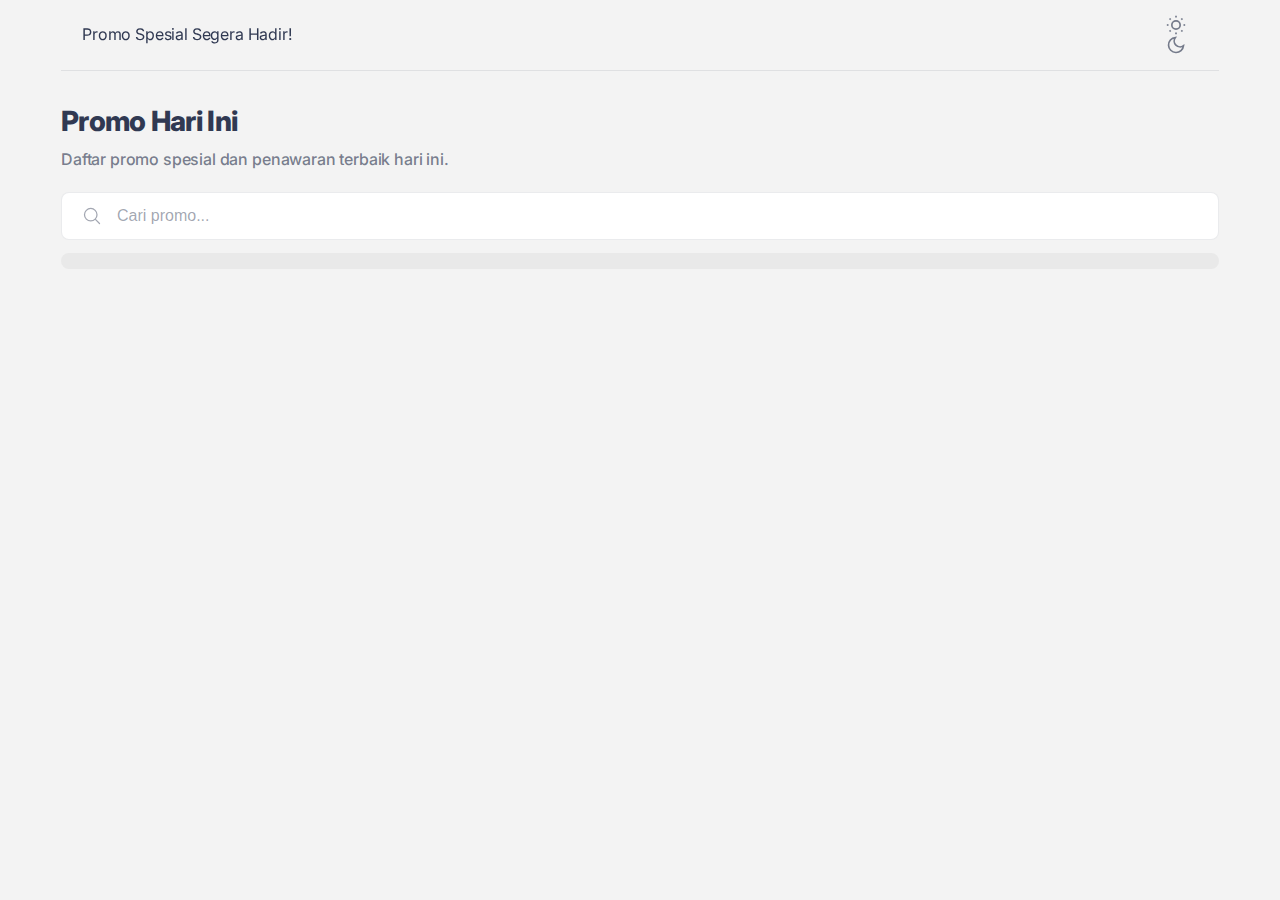
<file: index.html>
<!doctype html>
<html lang="id">
<head>
  <meta charset="utf-8">
  <meta name="viewport" content="width=device-width, initial-scale=1, maximum-scale=1, minimum-scale=1, user-scalable=no, viewport-fit=cover">
  <title>PlayPal.ID</title>
  <meta name="description" content="Destinasi Utama Para Pecinta Game, Film & Musik">
  
  <link rel="preconnect" href="https://fonts.googleapis.com">
  <link rel="preconnect" href="https://fonts.gstatic.com" crossorigin>
  <link href="https://fonts.googleapis.com/css2?family=Inter:wght@400;500;700;800;900&display=swap" rel="stylesheet">
  
  <link rel="stylesheet" href="style.css">
  <script src="script.js" defer></script>
</head>
<body>

  <noscript>
    <div class="noscript-warning">
      Website ini membutuhkan JavaScript untuk berfungsi sepenuhnya. Silakan aktifkan JavaScript di browser Anda.
    </div>
  </noscript>

  <aside class="sidebar" id="sidebarNav">
    <div class="sidebar-header">
      <img src="logo.png" alt="PlayPal.ID Logo" class="sidebar-logo">
      <span class="sidebar-title">PlayPal.ID</span>
    </div>
    <nav class="sidebar-nav">
      <a href="#" class="nav-item active" data-mode="home">
        <svg xmlns="http://www.w3.org/2000/svg" width="24" height="24" viewBox="0 0 24 24" fill="none" stroke="currentColor" stroke-width="2" stroke-linecap="round" stroke-linejoin="round"><path d="m3 9 9-7 9 7v11a2 2 0 0 1-2 2H5a2 2 0 0 1-2-2z"></path><polyline points="9 22 9 12 15 12 15 22"></polyline></svg>
        <span>Home</span>
      </a>
      <a href="#" class="nav-item" data-mode="layanan">
        <svg xmlns="http://www.w3.org/2000/svg" width="24" height="24" viewBox="0 0 24 24" fill="none" stroke="currentColor" stroke-width="2" stroke-linecap="round" stroke-linejoin="round"><path d="M10.29 3.86 1.82 18a2 2 0 0 0 1.71 3h16.94a2 2 0 0 0 1.71-3L13.71 3.86a2 2 0 0 0-3.42 0z"></path><line x1="12" y1="9" x2="12" y2="13"></line><line x1="12" y1="17" x2="12.01" y2="17"></line></svg>
        <span>Layanan</span>
      </a>
      <a href="#" class="nav-item" data-mode="preorder">
        <svg xmlns="http://www.w3.org/2000/svg" width="24" height="24" viewBox="0 0 24 24" fill="none" stroke="currentColor" stroke-width="2" stroke-linecap="round" stroke-linejoin="round"><path d="M12 8v4l3 3"></path><circle cx="12" cy="12" r="10"></circle></svg>
        <span>Pre Order</span>
      </a>
      <a href="#" class="nav-item" data-mode="accounts">
        <svg xmlns="http://www.w3.org/2000/svg" width="24" height="24" viewBox="0 0 24 24" fill="none" stroke="currentColor" stroke-width="2" stroke-linecap="round" stroke-linejoin="round"><path d="M20 21v-2a4 4 0 0 0-4-4H8a4 4 0 0 0-4 4v2"></path><circle cx="12" cy="7" r="4"></circle></svg>
        <span>Akun Game</span>
      </a>
      <a href="#" class="nav-item" data-mode="perpustakaan">
        <svg xmlns="http://www.w3.org/2000/svg" width="24" height="24" viewBox="0 0 24 24" fill="none" stroke="currentColor" stroke-width="2" stroke-linecap="round" stroke-linejoin="round"><path d="M4 19.5A2.5 2.5 0 0 1 6.5 17H20"></path><path d="M6.5 2H20v20H6.5A2.5 2.5 0 0 1 4 19.5v-15A2.5 2.5 0 0 1 6.5 2z"></path></svg>
        <span>Perpustakaan</span>
      </a>
      <a href="#" class="nav-item" data-mode="film">
        <svg xmlns="http://www.w3.org/2000/svg" width="24" height="24" viewBox="0 0 24 24" fill="none" stroke="currentColor" stroke-width="2" stroke-linecap="round" stroke-linejoin="round"><rect x="2" y="2" width="20" height="20" rx="2.18" ry="2.18"></rect><line x1="7" y1="2" x2="7" y2="22"></line><line x1="17" y1="2" x2="17" y2="22"></line><line x1="2" y1="12" x2="22" y2="12"></line><line x1="2" y1="7" x2="7" y2="7"></line><line x1="2" y1="17" x2="7" y2="17"></line><line x1="17" y1="17" x2="22" y2="17"></line><line x1="17" y1="7" x2="22" y2="7"></line></svg>
        <span>Film</span>
      </a>
      
      <div class="nav-divider"></div>

      <a href="https://chat.whatsapp.com/B8P0L2ExsreGFI6iMPDYnc?mode=ems_copy_c" target="_blank" rel="noopener" class="nav-item">
        <svg xmlns="http://www.w3.org/2000/svg" width="24" height="24" viewBox="0 0 24 24" fill="none" stroke="currentColor" stroke-width="2" stroke-linecap="round" stroke-linejoin="round"><path d="M17 21v-2a4 4 0 0 0-4-4H5a4 4 0 0 0-4 4v2"></path><circle cx="9" cy="7" r="4"></circle><path d="M23 21v-2a4 4 0 0 0-3-3.87"></path><path d="M16 3.13a4 4 0 0 1 0 7.75"></path></svg>
        <span>Komunitas</span>
      </a>
      <a href="#" class="nav-item" data-mode="donasi">
        <svg xmlns="http://www.w3.org/2000/svg" width="24" height="24" viewBox="0 0 24 24" fill="none" stroke="currentColor" stroke-width="2" stroke-linecap="round" stroke-linejoin="round"><path d="M19 14c1.49-1.46 3-3.21 3-5.5A5.5 5.5 0 0 0 16.5 3c-1.76 0-3 .5-4.5 2-1.5-1.5-2.74-2-4.5-2A5.5 5.5 0 0 0 2 8.5c0 2.3 1.5 4.05 3 5.5l7 7Z"></path></svg>
        <span>Donasi</span>
      </a>
    </nav>
  </aside>
  <div class="sidebar-overlay" id="sidebarOverlay"></div>

  <div class="page-container" id="pageContainer">
    <main class="wrap">
      <header class="main-header">
          <div class="header-content">
              <div class="promo-select-wrapper">
                  <div class="promo-static">
                      Promo Spesial Segera Hadir!
                  </div>
              </div>
              <div class="header-actions">
                  <button class="icon-btn" id="themeToggleBtn" type="button" aria-label="Ganti tema">
                      <svg class="icon icon-sun" xmlns="http://www.w3.org/2000/svg" viewBox="0 0 24 24" fill="none" stroke="currentColor" stroke-width="2"><circle cx="12" cy="12" r="5"></circle><line x1="12" y1="1" x2="12" y2="3"></line><line x1="12" y1="21" x2="12" y2="23"></line><line x1="4.22" y1="4.22" x2="5.64" y2="5.64"></line><line x1="18.36" y1="18.36" x2="19.78" y2="19.78"></line><line x1="1" y1="12" x2="3" y2="12"></line><line x1="21" y1="12" x2="23" y2="12"></line><line x1="4.22" y1="19.78" x2="5.64" y2="18.36"></line><line x1="18.36" y1="5.64" x2="19.78" y2="4.22"></line></svg>
                      <svg class="icon icon-moon" xmlns="http://www.w3.org/2000/svg" viewBox="0 0 24 24" fill="none" stroke="currentColor" stroke-width="2"><path d="M21 12.79A9 9 0 1 1 11.21 3 7 7 0 0 0 21 12.79z"></path></svg>
                  </button>
                  <button class="icon-btn burger" id="burgerBtn" type="button" aria-label="Menu" aria-expanded="false">
                      <span></span><span></span><span></span>
                  </button>
              </div>
          </div>
      </header>

      <section id="viewHome" class="view-section active" aria-label="Home">
        <header class="page-title-header">
          <h1>Promo Hari Ini</h1>
          <p class="page-subtitle">Daftar promo spesial dan penawaran terbaik hari ini.</p>
        </header>
        <div class="head-block" data-rail>
          <div class="search-row" data-rail>
            <div class="search-wrap">
              <svg class="icon" xmlns="http://www.w3.org/2000/svg" fill="none" viewBox="0 0 24 24" stroke-width="1.5" stroke="currentColor"><path stroke-linecap="round" stroke-linejoin="round" d="M21 21l-5.197-5.197m0 0A7.5 7.5 0 105.196 5.196a7.5 7.5 0 0010.607 10.607z" /></svg>
              <input id="homeSearchInput" class="search-input" type="search" placeholder="Cari promo..." aria-label="Cari">
            </div>
          </div>
          <div id="homeCountInfo" data-rail></div>
        </div>
        <section id="homeListContainer" class="list-container" aria-live="polite" data-rail></section>
        <section id="homeErrorContainer" class="err" style="display:none" data-rail></section>
      </section>

      <section id="viewLayanan" class="view-section" aria-label="Layanan">
        <header class="page-title-header">
          <h1>Layanan</h1>
          <p class="page-subtitle">Jelajahi berbagai layanan digital yang kami tawarkan.</p>
        </header>
        <div class="head-block" data-rail>
          <div class="topbar" data-rail>
            <div class="topbar-grid">
              <div class="custom-select-wrapper" id="layananCustomSelectWrapper">
                <button class="custom-select-btn" id="layananCustomSelectBtn" type="button" aria-haspopup="listbox" aria-expanded="false">
                  <span id="layananCustomSelectValue">Pilih Kategori</span>
                  <svg class="icon" xmlns="http://www.w3.org/2000/svg" viewBox="0 0 20 20" fill="currentColor"><path fill-rule="evenodd" d="M5.23 7.21a.75.75 0 011.06.02L10 11.168l3.71-3.938a.75.75 0 111.08 1.04l-4.25 4.5a.75.75 0 01-1.08 0l-4.25-4.5a.75.75 0 01.02-1.06z" clip-rule="evenodd" /></svg>
                </button>
                <div class="custom-select-options" id="layananCustomSelectOptions" role="listbox"></div>
              </div>
            </div>
          </div>
          <div class="search-row" data-rail>
            <div class="search-wrap">
              <svg class="icon" xmlns="http://www.w3.org/2000/svg" fill="none" viewBox="0 0 24 24" stroke-width="1.5" stroke="currentColor"><path stroke-linecap="round" stroke-linejoin="round" d="M21 21l-5.197-5.197m0 0A7.5 7.5 0 105.196 5.196a7.5 7.5 0 0010.607 10.607z" /></svg>
              <input id="layananSearchInput" class="search-input" type="search" placeholder="Cari item..." aria-label="Cari">
            </div>
          </div>
          <div id="layananCountInfo" data-rail></div>
        </div>
        <section id="layananListContainer" class="list-container" aria-live="polite" data-rail></section>
        <section id="layananErrorContainer" class="err" style="display:none" data-rail></section>
      </section>

      <section id="viewPreorder" class="view-section" aria-label="Pre-Order">
        <header class="page-title-header">
          <h1>Lacak Pre-Order</h1>
          <p class="page-subtitle">Cek status pesanan Anda di sini.</p>
        </header>
        <div class="head-block" data-rail>
          <div class="topbar-grid" style="grid-template-columns: 1fr;">
              <div class="custom-select-wrapper" id="preorderCustomSelectWrapper">
                <button class="custom-select-btn" id="preorderCustomSelectBtn" type="button" aria-haspopup="listbox" aria-expanded="false">
                  <span id="preorderCustomSelectValue">Starlight Member</span>
                  <svg class="icon" xmlns="http://www.w3.org/2000/svg" viewBox="0 0 20 20" fill="currentColor"><path fill-rule="evenodd" d="M5.23 7.21a.75.75 0 011.06.02L10 11.168l3.71-3.938a.75.75 0 111.08 1.04l-4.25 4.5a.75.75 0 01-1.08 0l-4.25-4.5a.75.75 0 01.02-1.06z" clip-rule="evenodd" /></svg>
                </button>
                <div class="custom-select-options" id="preorderCustomSelectOptions" role="listbox">
                  <div class="custom-select-option selected" data-value="0">Starlight Member</div>
                  <div class="custom-select-option" data-value="1">Pesanan Umum</div>
                </div>
              </div>
          </div>
          <div class="search-row" data-rail>
            <div class="search-wrap">
              <svg class="icon" xmlns="http://www.w3.org/2000/svg" fill="none" viewBox="0 0 24 24" stroke-width="1.5" stroke="currentColor"><path stroke-linecap="round" stroke-linejoin="round" d="M21 21l-5.197-5.197m0 0A7.5 7.5 0 105.196 5.196a7.5 7.5 0 0010.607 10.607z" /></svg>
              <input id="preorderSearchInput" type="search" class="search-input" placeholder="Cari nama / ID Server..." />
            </div>
          </div>
          <div class="status-row" data-rail>
            <select class="status-select" id="preorderStatusSelect" aria-label="Filter status">
              <option value="all">Semua Status</option>
              <option value="success">Success</option>
              <option value="progress">Progress</option>
              <option value="pending">Pending</option>
              <option value="failed">Gagal</option>
            </select>
          </div>
          <div id="preorderTotal" class="meta" data-rail></div>
        </div>
        <div class="container">
          <main id="preorderListContainer" class="card-grid" aria-live="polite" data-rail></main>
          <nav class="pagination" aria-label="Pagination" data-rail>
            <button id="preorderPrevBtn" class="pagination-btn" disabled>Sebelumnya</button>
            <div id="preorderPageInfo" class="pagination-info"></div>
            <button id="preorderNextBtn" class="pagination-btn" disabled>Selanjutnya</button>
          </nav>
        </div>
      </section>

      <section id="viewAccounts" class="view-section" aria-label="Akun Game">
        <header class="page-title-header">
          <h1>Akun Game</h1>
          <p class="page-subtitle">Temukan akun game impian Anda dengan penawaran terbaik.</p>
        </header>
        <div class="head-block" data-rail>
            <div class="topbar-grid" style="grid-template-columns: 1fr;">
                <div class="custom-select-wrapper" id="accountCustomSelectWrapper">
                  <button class="custom-select-btn" id="accountCustomSelectBtn" type="button" aria-haspopup="listbox" aria-expanded="false">
                    <span id="accountCustomSelectValue">Memuat akun...</span>
                    <svg class="icon" xmlns="http://www.w3.org/2000/svg" viewBox="0 0 20 20" fill="currentColor"><path fill-rule="evenodd" d="M5.23 7.21a.75.75 0 011.06.02L10 11.168l3.71-3.938a.75.75 0 111.08 1.04l-4.25 4.5a.75.75 0 01-1.08 0l-4.25-4.5a.75.75 0 01.02-1.06z" clip-rule="evenodd" /></svg>
                  </button>
                  <div class="custom-select-options" id="accountCustomSelectOptions" role="listbox"></div>
                </div>
            </div>
        </div>
        
        <div id="accountDisplay" class="account-display-card" style="display: none;" data-rail>
          <div class="carousel-container">
            <div id="carouselTrack" class="carousel-track"></div>
            <button id="carouselPrevBtn" class="carousel-btn prev" type="button" aria-label="Gambar sebelumnya">
              <svg xmlns="http://www.w3.org/2000/svg" fill="none" viewBox="0 0 24 24" stroke-width="2.5" stroke="currentColor"><path stroke-linecap="round" stroke-linejoin="round" d="M15.75 19.5L8.25 12l7.5-7.5" /></svg>
            </button>
            <button id="carouselNextBtn" class="carousel-btn next" type="button" aria-label="Gambar selanjutnya">
              <svg xmlns="http://www.w3.org/2000/svg" fill="none" viewBox="0 0 24 24" stroke-width="2.5" stroke="currentColor"><path stroke-linecap="round" stroke-linejoin="round" d="M8.25 4.5l7.5 7.5-7.5 7.5" /></svg>
            </button>
            <div id="carouselIndicators" class="carousel-indicators"></div>
          </div>
          <div class="account-details">
            <div class="account-header">
              <h2 id="accountPrice" class="account-price"></h2>
              <div class="account-header-right">
                <span id="accountStatus" class="account-status-badge"></span>
                <svg xmlns="http://www.w3.org/2000/svg" viewBox="0 0 20 20" fill="currentColor" class="expand-indicator">
                  <path fill-rule="evenodd" d="M5.23 7.21a.75.75 0 011.06.02L10 11.168l3.71-3.938a.75.75 0 111.08 1.04l-4.25 4.5a.75.75 0 01-1.08 0l-4.25-4.5a.75.75 0 01.02-1.06z" clip-rule="evenodd" />
                </svg>
              </div>
            </div>
            <div id="accountDescriptionContainer" class="account-description-container">
               <p id="accountDescription"></p>
               <div class="account-actions">
                  <button id="buyAccountBtn" type="button" class="action-btn buy">Beli Sekarang</button>
                  <button id="offerAccountBtn" type="button" class="action-btn offer">Tawar Harga</button>
               </div>
            </div>
          </div>
        </div>
        <div id="accountEmpty" class="empty" data-rail>
          <div class="empty-content">
            <svg xmlns="http://www.w3.org/2000/svg" class="empty-icon" fill="none" viewBox="0 0 24 24" stroke-width="1.5" stroke="currentColor">
              <path stroke-linecap="round" stroke-linejoin="round" d="M12 9v3.75m9-.75a9 9 0 11-18 0 9 9 0 0118 0zm-9 3.75h.008v.008H12v-.008z" />
            </svg>
            <p>Pilih akun dari daftar di atas untuk melihat detail.</p>
          </div>
        </div>
        <section id="accountError" class="err" style="display:none" data-rail></section>
      </section>

      <section id="viewPerpustakaan" class="view-section" aria-label="Perpustakaan">
        <header class="page-title-header"><h1>Perpustakaan</h1></header>
        <div class="empty">Halaman ini sedang dalam pengembangan.</div>
      </section>

      <section id="viewFilm" class="view-section" aria-label="Film">
        <header class="page-title-header"><h1>Film</h1></header>
        <div class="empty">Halaman ini sedang dalam pengembangan.</div>
      </section>
      
    </main>
  </div>
  
  <template id="itemTemplate">
    <button type="button" class="list-item">
      <span class="title"></span>
      <span class="price"></span>
    </button>
  </template>

  <template id="skeletonItemTemplate">
    <div class="list-item skeleton">
      <span class="skeleton-text" style="width: 60%;"></span>
      <span class="skeleton-text" style="width: 25%;"></span>
    </div>
  </template>

  <template id="skeletonCardTemplate">
    <div class="card skeleton">
      <div class="card-header">
        <div>
          <div class="skeleton-text" style="width: 50%; height: 18px; margin-bottom: 8px;"></div>
          <div class="skeleton-text" style="width: 75%; height: 14px;"></div>
        </div>
        <div class="skeleton-badge"></div>
      </div>
      <div class="skeleton-text" style="width: 65%; height: 12px; margin-top: 10px;"></div>
    </div>
  </template>
  
  <div id="paymentModal" class="modal-overlay" style="display: none;">
    <div class="modal-content">
      <div class="modal-header">
        <h2>Pilih Pembayaran</h2>
        <button id="closeModalBtn" class="close-btn" type="button" aria-label="Tutup">&times;</button>
      </div>
      <div class="modal-body">
        <div class="item-recap">
          <p><strong>Item:</strong> <span id="modalItemName"></span></p>
          <p><strong>Harga:</strong> <span id="modalItemPrice"></span></p>
        </div>
        <div id="paymentOptionsContainer" class="payment-options"></div>
        <div class="price-details">
          <p>Fee: <span id="modalFee"></span></p>
          <p><strong>Total: <span id="modalTotal"></span></strong></p>
        </div>
      </div>
      <div class="modal-footer">
        <a id="continueToWaBtn" class="wa-button" href="#" target="_blank" rel="noopener">Lanjutkan ke WhatsApp</a>
      </div>
    </div>
  </div>

</body>
</html>
</file>
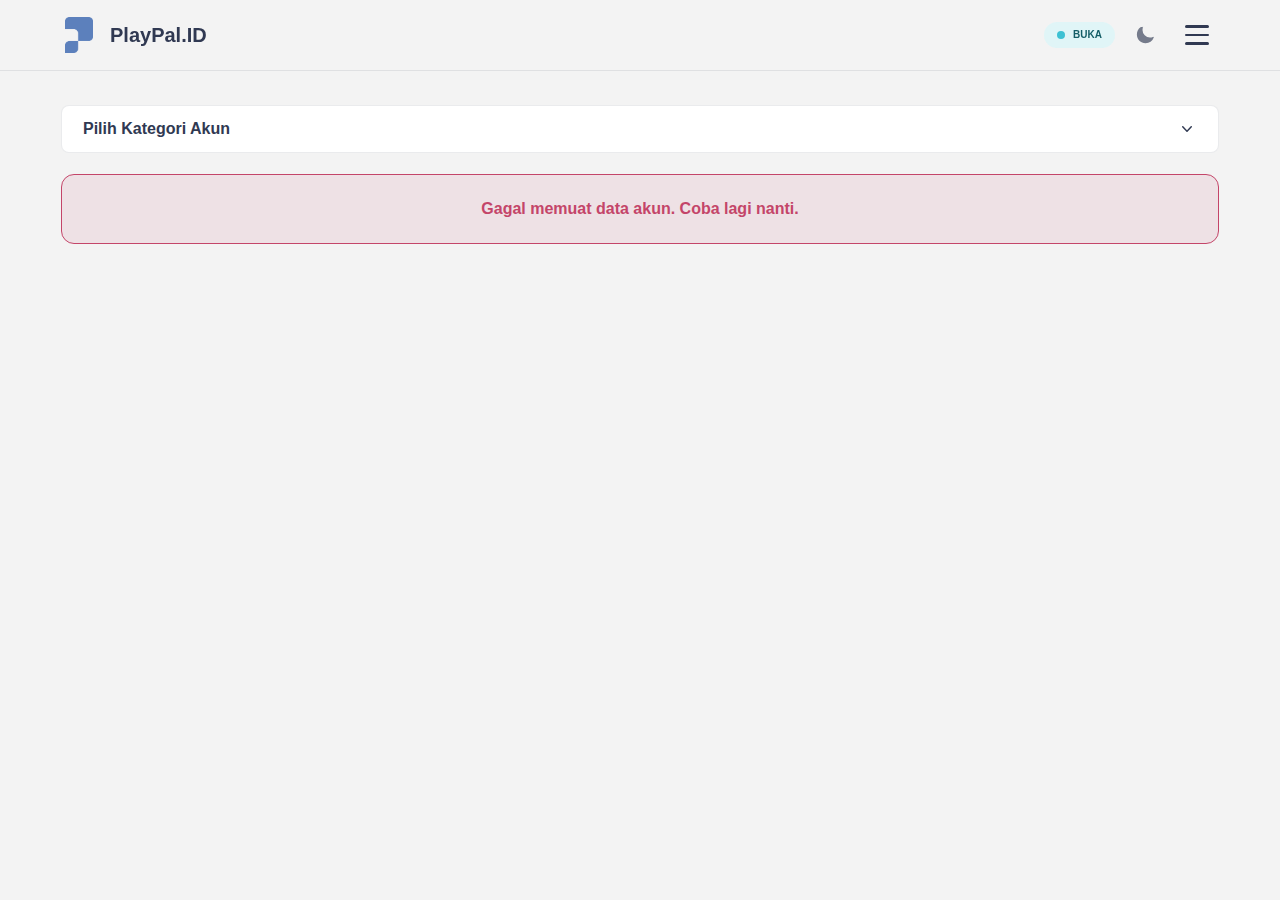
<file: accounts.html>
<!doctype html>
<html lang="id">
<head>
  <meta charset="utf-8">
  <meta name="viewport" content="width=device-width, initial-scale=1, viewport-fit=cover">
  <title>PlayPal.ID - Akun Game</title>
  <meta name="description" content="Destinasi Utama Para Pecinta Game, Film & Musik">
  <link rel="icon" type="image/png" href="/assets/images/logo.png">
  <link rel="apple-touch-icon" href="/assets/images/logo.png">
  <link rel="preconnect" href="https://fonts.googleapis.com">
  <link rel="preconnect" href="https://fonts.gstatic.com" crossorigin>
  <link href="https://fonts.googleapis.com/css2?family=Inter:wght@400;500;700;800;900&display=swap" rel="stylesheet">
  <link rel="stylesheet" href="/assets/css/style.css">
  <script src="/assets/js/script.js" defer></script>
</head>
<body>
  <noscript>
    <div class="noscript-warning">
      Website ini membutuhkan JavaScript untuk berfungsi sepenuhnya. Silakan aktifkan JavaScript di browser Anda.
    </div>
  </noscript>
  <header class="main-header">
    <div class="header-content">
        <a href="/" class="header-logo-link">
          <img src="/assets/images/logo.png" alt="PlayPal.ID Logo" class="header-logo">
          <span class="header-title">PlayPal.ID</span>
        </a>
        <div class="header-actions">
          <div id="headerStatusIndicator"></div>
          <button class="icon-btn" id="themeToggleBtn" type="button" aria-label="Ganti tema">
            <svg class="icon icon-moon" xmlns="http://www.w3.org/2000/svg" viewBox="0 0 24 24" fill="currentColor">
              <path fill-rule="evenodd" d="M9.528 1.718a.75.75 0 01.162.819A8.97 8.97 0 009 6a9 9 0 009 9 8.97 8.97 0 003.463-.69.75.75 0 01.981.98 10.503 10.503 0 01-9.694 6.46c-5.799 0-10.5-4.701-10.5-10.5 0-3.51 1.713-6.622 4.382-8.525.432-.293.91-.42 1.391-.42.23 0 .458.04.679.121a.75.75 0 01.162.819z" clip-rule="evenodd" />
            </svg>
            <svg class="icon icon-sun" xmlns="http://www.w3.org/2000/svg" viewBox="0 0 24 24" fill="currentColor">
              <path d="M12 2.25a.75.75 0 01.75.75v2.25a.75.75 0 01-1.5 0V3a.75.75 0 01.75-.75zM7.5 12a4.5 4.5 0 119 0 4.5 4.5 0 01-9 0zM18.894 6.166a.75.75 0 00-1.06-1.06l-1.591 1.59a.75.75 0 101.06 1.061l1.591-1.59zM21.75 12a.75.75 0 01-.75.75h-2.25a.75.75 0 010-1.5H21a.75.75 0 01.75.75zM17.834 18.894a.75.75 0 001.06-1.06l-1.59-1.591a.75.75 0 10-1.061 1.06l1.59 1.591zM12 18a.75.75 0 01.75.75v2.25a.75.75 0 01-1.5 0V18.75a.75.75 0 01.75-.75zM5.106 17.834a.75.75 0 001.06 1.06l1.59-1.591a.75.75 0 00-1.06-1.06l-1.591 1.59zM6 12a.75.75 0 01-.75-.75H3a.75.75 0 010-1.5h2.25A.75.75 0 016 12zM6.166 5.106a.75.75 0 00-1.06 1.06l1.591 1.59a.75.75 0 001.06-1.061l-1.591-1.59z" />
            </svg>
          </button>
          <button class="icon-btn burger" id="burgerBtn" type="button" aria-label="Menu" aria-expanded="false">
              <span></span><span></span><span></span>
          </button>
        </div>
    </div>
  </header>
  <aside class="sidebar" id="sidebarNav">
    <nav class="sidebar-nav">
      <a href="/" class="nav-item">
        <div class="nav-icon" style="--icon-url: url('/assets/images/home.svg')"></div>
        <span>Home</span>
      </a>
      <a href="/preorder.html" class="nav-item">
        <div class="nav-icon" style="--icon-url: url('/assets/images/preorder.svg')"></div>
        <span>Pre Order</span>
      </a>
      <a href="/accounts.html" class="nav-item active">
        <div class="nav-icon" style="--icon-url: url('/assets/images/game.svg')"></div>
        <span>Akun Game</span>
      </a>
      <a href="/perpustakaan.html" class="nav-item">
        <div class="nav-icon" style="--icon-url: url('/assets/images/library.svg')"></div>
        <span>Perpustakaan</span>
      </a>
      <a href="/carousell.html" class="nav-item">
        <div class="nav-icon" style="--icon-url: url('/assets/images/rekomendasi.svg')"></div>
        <span>Carousell</span>
      </a>
      <div class="nav-divider"></div>
      <a href="https://chat.whatsapp.com/B8P0L2ExsreGFI6iMPDYnc?mode=ems_copy_c" target="_blank" rel="noopener" class="nav-item">
        <div class="nav-icon" style="--icon-url: url('/assets/images/komunitas.svg')"></div>
        <span>Komunitas</span>
      </a>
      <a href="#" class="nav-item" data-mode="donasi">
        <div class="nav-icon" style="--icon-url: url('/assets/images/donasi.svg')"></div>
        <span>Donasi</span>
      </a>
    </nav>
  </aside>
  <div class="sidebar-overlay" id="sidebarOverlay"></div>
  <div class="page-container" id="pageContainer">
    <main class="wrap">
      
      <section id="viewAccounts" class="view-section active" aria-label="Akun Game">
        <header class="page-title-header">
          <h1>Akun Game</h1>
          <p class="page-subtitle">Temukan akun game impian Anda dengan penawaran terbaik.</p>
        </header>
        <div class="head-block">
            <div class="topbar-grid" style="grid-template-columns: 1fr;">
                <div class="custom-select-wrapper" id="accountCustomSelectWrapper">
                  <button class="custom-select-btn" id="accountCustomSelectBtn" type="button" aria-haspopup="listbox" aria-expanded="false">
                    <span id="accountCustomSelectValue">Pilih Kategori Akun</span>
                    <svg class="icon" xmlns="http://www.w3.org/2000/svg" viewBox="0 0 20 20" fill="currentColor"><path fill-rule="evenodd" d="M5.23 7.21a.75.75 0 011.06.02L10 11.168l3.71-3.938a.75.75 0 111.08 1.04l-4.25 4.5a.75.75 0 01-1.08 0l-4.25-4.5a.75.75 0 01.02-1.06z" clip-rule="evenodd" /></svg>
                  </button>
                  <div class="custom-select-options" id="accountCustomSelectOptions" role="listbox"></div>
                </div>
            </div>
        </div>
        <div id="accountCardGrid" class="account-card-grid"></div>
        <div id="accountEmpty" class="empty" style="display: none;">
            <div class="empty-content">
              <svg xmlns="http://www.w3.org/2000/svg" class="empty-icon" fill="none" viewBox="0 0 24 24" stroke-width="1.5" stroke="currentColor">
                <path stroke-linecap="round" stroke-linejoin="round" d="M12 9v3.75m9-.75a9 9 0 11-18 0 9 9 0 0118 0zm-9 3.75h.008v.008H12v-.008z" />
              </svg>
              <p>Tidak ada akun dalam kategori ini.</p>
            </div>
        </div>
        <section id="accountError" class="err" style="display:none"></section>
      </section>
      </main>
  </div>
  <template id="itemTemplate">
    <button type="button" class="list-item">
      <span class="title"></span>
      <span class="price"></span>
    </button>
  </template>
  <template id="skeletonItemTemplate">
    <div class="list-item skeleton">
      <span class="skeleton-text" style="width: 60%;"></span>
      <span class="skeleton-text" style="width: 25%;"></span>
    </div>
  </template>
  <template id="skeletonCardTemplate">
    <div class="card skeleton">
      <div class="card-header">
        <div>
          <div class="skeleton-text" style="width: 50%; height: 18px; margin-bottom: 8px;"></div>
          <div class="skeleton-text" style="width: 75%; height: 14px;"></div>
        </div>
        <div class="skeleton-badge"></div>
      </div>
      <div class="skeleton-text" style="width: 65%; height: 12px; margin-top: 10px;"></div>
    </div>
  </template>
  <template id="accountCardTemplate">
    <article class="account-card">
      <div class="account-card-carousel-wrapper"></div>
      <div class="account-card-main-info" role="button" tabindex="0">
        <h3>Harga Akun</h3>
        <div class="status-wrapper">
          <span class="account-status-badge"></span>
          <svg class="expand-indicator" xmlns="http://www.w3.org/2000/svg" viewBox="0 0 20 20" fill="currentColor"><path fill-rule="evenodd" d="M5.23 7.21a.75.75 0 011.06.02L10 11.168l3.71-3.938a.75.75 0 111.08 1.04l-4.25 4.5a.75.75 0 01-1.08 0l-4.25-4.5a.75.75 0 01.02-1.06z" clip-rule="evenodd" /></svg>
        </div>
      </div>
      <div class="account-card-details-wrapper">
        <div class="account-card-specs"></div>
        <div class="account-card-actions">
          <button type="button" class="action-btn buy">Beli Sekarang</button>
          <button type="button" class="action-btn offer">Tawar Harga</button>
        </div>
      </div>
    </article>
  </template>
  <div id="paymentModal" class="modal-overlay">
    <div class="modal-content">
      <div class="modal-header">
        <h2>Pilih Pembayaran</h2>
        <button id="closeModalBtn" class="close-btn" type="button" aria-label="Tutup">&times;</button>
      </div>
      <div class="modal-body">
        <div class="item-recap">
          <p><strong>Item:</strong> <span id="modalItemName"></span></p>
          <p><strong>Harga:</strong> <span id="modalItemPrice"></span></p>
        </div>
        <div id="paymentOptionsContainer" class="payment-options"></div>
        <div class="price-details">
          <p>Fee: <span id="modalFee"></span></p>
          <p><strong>Total: <span id="modalTotal"></span></strong></p>
        </div>
      </div>
      <div class="modal-footer">
        <a id="continueToWaBtn" class="wa-button" href="#" target="_blank" rel="noopener">Lanjutkan ke WhatsApp</a>
      </div>
    </div>
  </div>
  
  <script>
    document.addEventListener('DOMContentLoaded', function() {
      const header = document.querySelector('.main-header');
      function updateHeaderHeight() {
        if (header) {
          document.documentElement.style.setProperty('--header-height', `${header.offsetHeight}px`);
        }
      }
      updateHeaderHeight();
      window.addEventListener('resize', updateHeaderHeight);
    });
  </script>
</body>
</html>
</file>
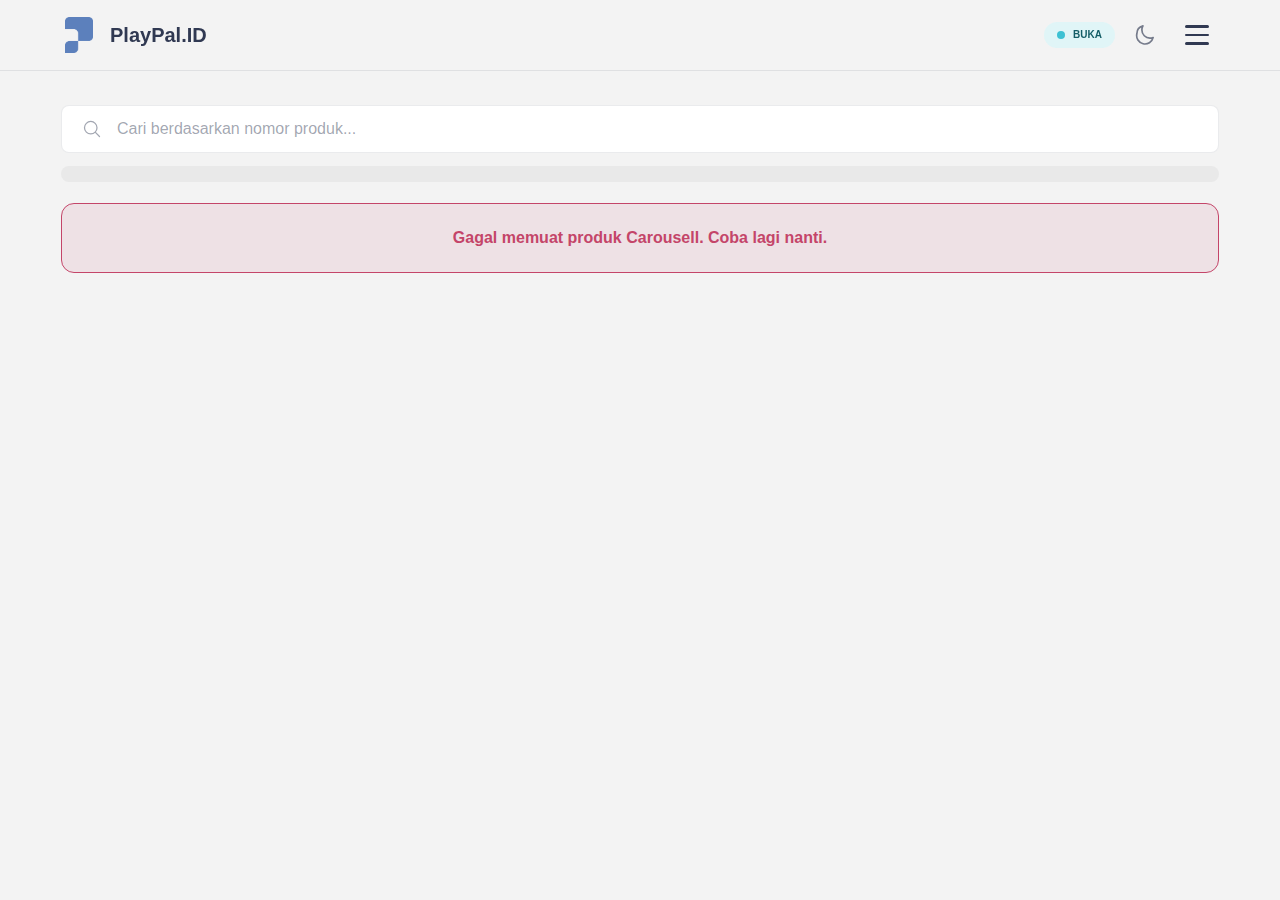
<file: carousell.html>
<!doctype html>
<html lang="id">
<head>
  <meta charset="utf-8">
  <meta name="viewport" content="width=device-width, initial-scale=1, viewport-fit=cover">
  <title>PlayPal.ID - Carousell</title>
  <meta name="description" content="Destinasi Utama Para Pecinta Game, Film & Musik">
  <link rel="icon" type="image/png" href="/assets/images/logo.png">
  <link rel="apple-touch-icon" href="/assets/images/logo.png">
  <link rel="preconnect" href="https://fonts.googleapis.com">
  <link rel="preconnect" href="https://fonts.gstatic.com" crossorigin>
  <link href="https://fonts.googleapis.com/css2?family=Inter:wght@400;500;700;800;900&display=swap" rel="stylesheet">
  <link rel="stylesheet" href="/assets/css/style.css">
  <script src="/assets/js/script.js" defer></script>
</head>
<body>
  <noscript>
    <div class="noscript-warning">
      Website ini membutuhkan JavaScript untuk berfungsi sepenuhnya. Silakan aktifkan JavaScript di browser Anda.
    </div>
  </noscript>
  <header class="main-header">
    <div class="header-content">
        <a href="/" class="header-logo-link">
          <img src="/assets/images/logo.png" alt="PlayPal.ID Logo" class="header-logo">
          <span class="header-title">PlayPal.ID</span>
        </a>
        <div class="header-actions">
          <div id="headerStatusIndicator"></div>
          <button class="icon-btn" id="themeToggleBtn" type="button" aria-label="Ganti tema">
            <svg class="icon icon-moon" xmlns="http://www.w3.org/2000/svg" fill="none" viewBox="0 0 24 24" stroke-width="2" stroke="currentColor"><path stroke-linecap="round" stroke-linejoin="round" d="M21.752 15.002A9.718 9.718 0 0118 15.75 9.75 9.75 0 018.25 6c0-1.76.48-3.42 1.332-4.885A9.75 9.75 0 002.25 10.5a9.75 9.75 0 0019.502 4.502z" /></svg>
            <svg class="icon icon-sun" xmlns="http://www.w3.org/2000/svg" fill="none" viewBox="0 0 24 24" stroke-width="2" stroke="currentColor"><path stroke-linecap="round" stroke-linejoin="round" d="M12 3v2.25m6.364.386l-1.591 1.591M21 12h-2.25m-.386 6.364l-1.591-1.591M12 18.75V21m-6.364-.386l1.591-1.591M3 12H.75m.386-6.364l1.591 1.591" /></svg>
          </button>
          <button class="icon-btn burger" id="burgerBtn" type="button" aria-label="Menu" aria-expanded="false">
              <span></span><span></span><span></span>
          </button>
        </div>
    </div>
  </header>
  <aside class="sidebar" id="sidebarNav">
    <nav class="sidebar-nav">
      <a href="/" class="nav-item">
        <div class="nav-icon" style="--icon-url: url('/assets/images/home.svg')"></div>
        <span>Home</span>
      </a>
      <a href="/preorder.html" class="nav-item">
        <div class="nav-icon" style="--icon-url: url('/assets/images/preorder.svg')"></div>
        <span>Pre Order</span>
      </a>
      <a href="/accounts.html" class="nav-item">
        <div class="nav-icon" style="--icon-url: url('/assets/images/game.svg')"></div>
        <span>Akun Game</span>
      </a>
      <a href="/perpustakaan.html" class="nav-item">
        <div class="nav-icon" style="--icon-url: url('/assets/images/library.svg')"></div>
        <span>Perpustakaan</span>
      </a>
      <a href="/carousell.html" class="nav-item active">
        <div class="nav-icon" style="--icon-url: url('/assets/images/rekomendasi.svg')"></div>
        <span>Carousell</span>
      </a>
      <div class="nav-divider"></div>
      <a href="https://chat.whatsapp.com/B8P0L2ExsreGFI6iMPDYnc?mode=ems_copy_c" target="_blank" rel="noopener" class="nav-item">
        <div class="nav-icon" style="--icon-url: url('/assets/images/komunitas.svg')"></div>
        <span>Komunitas</span>
      </a>
      <a href="#" class="nav-item" data-mode="donasi">
        <div class="nav-icon" style="--icon-url: url('/assets/images/donasi.svg')"></div>
        <span>Donasi</span>
      </a>
    </nav>
  </aside>
  <div class="sidebar-overlay" id="sidebarOverlay"></div>
  <div class="page-container" id="pageContainer">
    <main class="wrap">
      
      <section id="viewCarousell" class="view-section active" aria-label="Carousell">
        <header class="page-title-header">
          <h1>Carousell</h1>
          <p class="page-subtitle">Temukan berbagai produk pilihan terbaik di sini.</p>
        </header>
        <div class="head-block">
          <div class="search-row">
            <div class="search-wrap">
              <svg class="icon" xmlns="http://www.w3.org/2000/svg" fill="none" viewBox="0 0 24 24" stroke-width="1.5" stroke="currentColor"><path stroke-linecap="round" stroke-linejoin="round" d="M21 21l-5.197-5.197m0 0A7.5 7.5 0 105.196 5.196a7.5 7.5 0 0010.607 10.607z" /></svg>
              <input id="carousellSearchInput" type="search" class="search-input" placeholder="Cari berdasarkan nomor produk..." />
            </div>
          </div>
          <div id="carousellTotal" class="meta"></div>
        </div>
        <div id="carousellGridContainer" class="affiliate-grid"></div>
        <div id="carousellError" class="err" style="display:none"></div>
      </section>
      </main>
  </div>
  <template id="itemTemplate">
    <button type="button" class="list-item">
      <span class="title"></span>
      <span class="price"></span>
    </button>
  </template>
  <template id="skeletonItemTemplate">
    <div class="list-item skeleton">
      <span class="skeleton-text" style="width: 60%;"></span>
      <span class="skeleton-text" style="width: 25%;"></span>
    </div>
  </template>
  <template id="skeletonCardTemplate">
    <div class="card skeleton">
      <div class="card-header">
        <div>
          <div class="skeleton-text" style="width: 50%; height: 18px; margin-bottom: 8px;"></div>
          <div class="skeleton-text" style="width: 75%; height: 14px;"></div>
        </div>
        <div class="skeleton-badge"></div>
      </div>
      <div class="skeleton-text" style="width: 65%; height: 12px; margin-top: 10px;"></div>
    </div>
  </template>
  <template id="accountCardTemplate">
    <article class="account-card">
      <div class="account-card-carousel-wrapper"></div>
      <div class="account-card-main-info" role="button" tabindex="0">
        <h3>Harga Akun</h3>
        <div class="status-wrapper">
          <span class="account-status-badge"></span>
          <svg class="expand-indicator" xmlns="http://www.w3.org/2000/svg" viewBox="0 0 20 20" fill="currentColor"><path fill-rule="evenodd" d="M5.23 7.21a.75.75 0 011.06.02L10 11.168l3.71-3.938a.75.75 0 111.08 1.04l-4.25 4.5a.75.75 0 01-1.08 0l-4.25-4.5a.75.75 0 01.02-1.06z" clip-rule="evenodd" /></svg>
        </div>
      </div>
      <div class="account-card-details-wrapper">
        <div class="account-card-specs"></div>
        <div class="account-card-actions">
          <button type="button" class="action-btn buy">Beli Sekarang</button>
          <button type="button" class="action-btn offer">Tawar Harga</button>
        </div>
      </div>
    </article>
  </template>
  <div id="paymentModal" class="modal-overlay">
    <div class="modal-content">
      <div class="modal-header">
        <h2>Pilih Pembayaran</h2>
        <button id="closeModalBtn" class="close-btn" type="button" aria-label="Tutup">&times;</button>
      </div>
      <div class="modal-body">
        <div class="item-recap">
          <p><strong>Item:</strong> <span id="modalItemName"></span></p>
          <p><strong>Harga:</strong> <span id="modalItemPrice"></span></p>
        </div>
        <div id="paymentOptionsContainer" class="payment-options"></div>
        <div class="price-details">
          <p>Fee: <span id="modalFee"></span></p>
          <p><strong>Total: <span id="modalTotal"></span></strong></p>
        </div>
      </div>
      <div class="modal-footer">
        <a id="continueToWaBtn" class="wa-button" href="#" target="_blank" rel="noopener">Lanjutkan ke WhatsApp</a>
      </div>
    </div>
  </div>
  
  <script>
    document.addEventListener('DOMContentLoaded', function() {
      const header = document.querySelector('.main-header');
      function updateHeaderHeight() {
        if (header) {
          document.documentElement.style.setProperty('--header-height', `${header.offsetHeight}px`);
        }
      }
      updateHeaderHeight();
      window.addEventListener('resize', updateHeaderHeight);
    });
  </script>
</body>
</html>
</file>
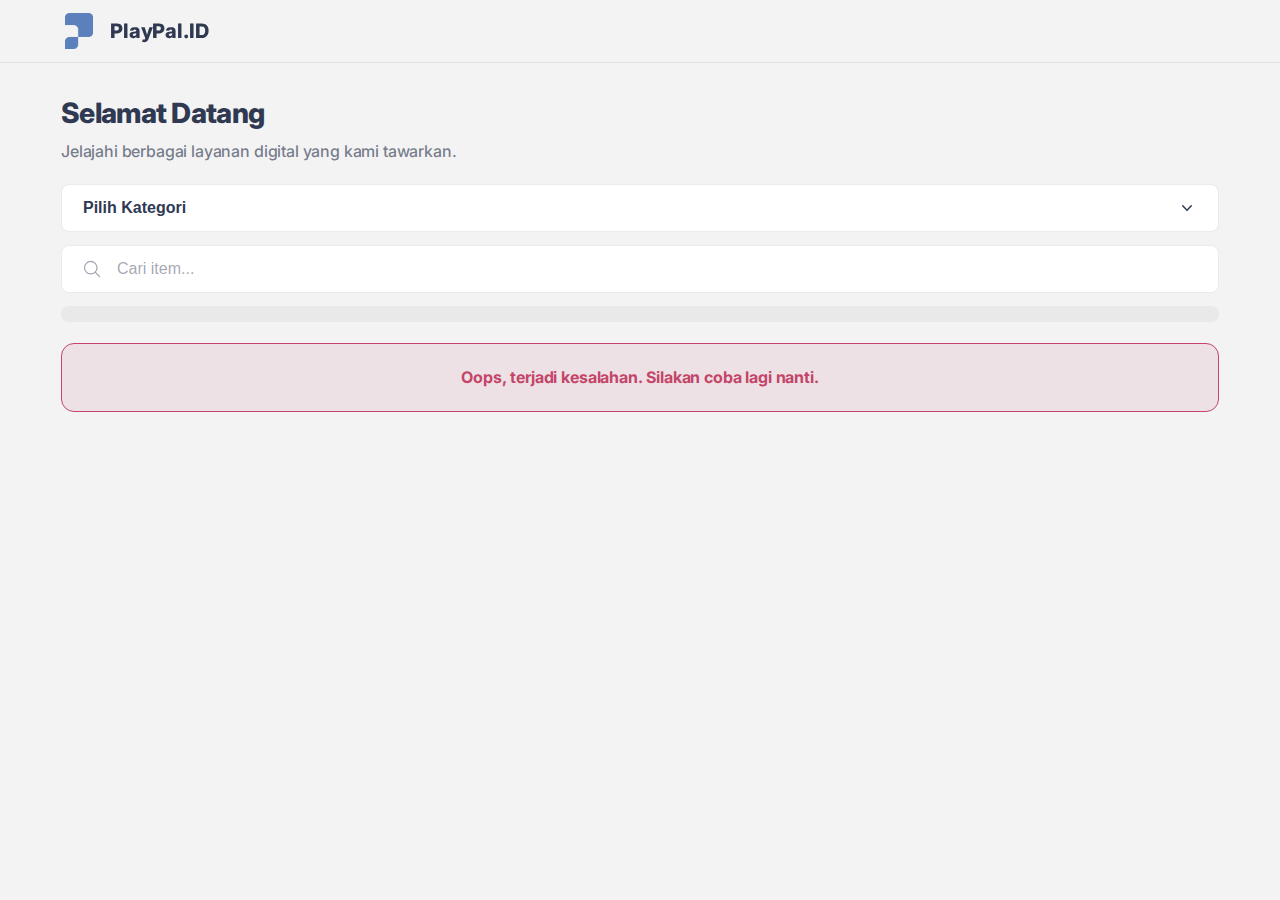
<file: index.html.html>
<!doctype html>
<html lang="id">
<head>
  <meta charset="utf-8">
  <meta name="viewport" content="width=device-width, initial-scale=1, maximum-scale=1, minimum-scale=1, user-scalable=no, viewport-fit=cover">
  <title>PlayPal.ID</title>
  <meta name="description" content="Destinasi Utama Para Pecinta Game, Film & Musik">
  
  <link rel="preconnect" href="https://fonts.googleapis.com">
  <link rel="preconnect" href="https://fonts.gstatic.com" crossorigin>
  <link href="https://fonts.googleapis.com/css2?family=Inter:wght@400;500;700;800;900&display=swap" rel="stylesheet">
  
  <link rel="stylesheet" href="style.css">
  <script src="script.js" defer></script>
</head>
<body>

  <noscript>
    <div class="noscript-warning">
      Website ini membutuhkan JavaScript untuk berfungsi sepenuhnya. Silakan aktifkan JavaScript di browser Anda.
    </div>
  </noscript>

  <header class="main-header">
    <div class="header-content">
        <a href="#" class="header-logo-link" data-mode="home">
          <img src="logo.jpeg" alt="PlayPal.ID Logo" class="header-logo">
          <span class="header-title">PlayPal.ID</span>
        </a>
  
        <button class="icon-btn burger" id="burgerBtn" type="button" aria-label="Menu" aria-expanded="false">
            <span></span><span></span><span></span>
        </button>
    </div>
  </header>
  
  <aside class="sidebar" id="sidebarNav">
    <nav class="sidebar-nav">
      <div class="sidebar-action-item">
        <span>Ganti Tema</span>
        <button class="icon-btn theme-toggle-btn" id="themeToggleBtn" type="button" aria-label="Ganti tema">
            <svg class="icon icon-sun" xmlns="http://www.w3.org/2000/svg" viewBox="0 0 24 24" fill="none" stroke="currentColor" stroke-width="2"><circle cx="12" cy="12" r="5"></circle><line x1="12" y1="1" x2="12" y2="3"></line><line x1="12" y1="21" x2="12" y2="23"></line><line x1="4.22" y1="4.22" x2="5.64" y2="5.64"></line><line x1="18.36" y1="18.36" x2="19.78" y2="19.78"></line><line x1="1" y1="12" x2="3" y2="12"></line><line x1="21" y1="12" x2="23" y2="12"></line><line x1="4.22" y1="19.78" x2="5.64" y2="18.36"></line><line x1="18.36" y1="5.64" x2="19.78" y2="4.22"></line></svg>
            <svg class="icon icon-moon" xmlns="http://www.w3.org/2000/svg" viewBox="0 0 24 24" fill="none" stroke="currentColor" stroke-width="2"><path d="M21 12.79A9 9 0 1 1 11.21 3 7 7 0 0 0 21 12.79z"></path></svg>
        </button>
      </div>
      
      <div class="nav-divider"></div>
  
      <a href="#" class="nav-item active" data-mode="home">
        <svg xmlns="http://www.w3.org/2000/svg" viewBox="0 0 24 24" width="24" height="24" fill="none" stroke="currentColor" stroke-width="2" stroke-linecap="round" stroke-linejoin="round">
          <path d="M12 3 L19 9 V16 c0 3 -2 5 -5 5 H10 c-3 0 -5 -2 -5 -5 V9 L12 3"/>
        </svg>
        <span>Home</span>
      </a>
      <a href="#" class="nav-item" data-mode="preorder">
        <svg xmlns="http://www.w3.org/2000/svg" viewBox="0 0 24 24" width="24" height="24" fill="none" stroke="currentColor" stroke-width="2" stroke-linecap="round" stroke-linejoin="round">
          <rect x="4" y="4" width="16" height="16" rx="3" />
          <line x1="8" y1="16" x2="16" y2="8" />
        </svg>
        <span>Pre Order</span>
      </a>
      <a href="#" class="nav-item" data-mode="accounts">
        <svg xmlns="http://www.w3.org/2000/svg" viewBox="0 0 24 24" width="24" height="24" fill="none" stroke="currentColor" stroke-width="2" stroke-linecap="round" stroke-linejoin="round">
          <circle cx="12" cy="8" r="3" />
          <path d="M17 11H7c-1.1 0-2 .9-2 2v5c0 1.1.9 2 2 2h10c1.1 0 2-.9 2-2v-5c0-1.1-.9-2-2-2z" />
        </svg>
        <span>Akun Game</span>
      </a>
      <a href="#" class="nav-item" data-mode="perpustakaan">
        <svg xmlns="http://www.w3.org/2000/svg" viewBox="0 0 24 24" width="24" height="24" fill="none" stroke="currentColor" stroke-width="2" stroke-linecap="round" stroke-linejoin="round">
          <path d="M4 19V6a2 2 0 0 1 2-2h5v15H6a2 2 0 0 1-2-2z"/>
          <path d="M20 19V6a2 2 0 0 0-2-2h-5v15h5a2 2 0 0 0 2-2z"/>
        </svg>
        <span>Perpustakaan</span>
      </a>
      <a href="#" class="nav-item" data-mode="film">
        <svg xmlns="http://www.w3.org/2000/svg" viewBox="0 0 24 24" width="24" height="24" fill="none" stroke="currentColor" stroke-width="2" stroke-linecap="round" stroke-linejoin="round">
          <rect x="3" y="8" width="18" height="12" rx="2" />
          <path d="M3 8L6 3h6l-3 5H3z" />
          <path d="M9 8l3-5h6l-3 5H9z" />
        </svg>
        <span>Film</span>
      </a>
      
      <div class="nav-divider"></div>

      <a href="https://chat.whatsapp.com/B8P0L2ExsreGFI6iMPDYnc?mode=ems_copy_c" target="_blank" rel="noopener" class="nav-item">
        <svg xmlns="http://www.w3.org/2000/svg" viewBox="0 0 24 24" width="24" height="24" fill="none" stroke="currentColor" stroke-width="2" stroke-linecap="round" stroke-linejoin="round">
          <path d="M17 21v-2a4 4 0 0 0-4-4H5a4 4 0 0 0-4 4v2"/>
          <circle cx="9" cy="7" r="4"/>
          <path d="M23 21v-2a4 4 0 0 0-3-3.87"/>
          <path d="M16 3.13a4 4 0 0 1 0 7.75"/>
        </svg>
        <span>Komunitas</span>
      </a>
      <a href="#" class="nav-item" data-mode="donasi">
        <svg xmlns="http://www.w3.org/2000/svg" viewBox="0 0 24 24" width="24" height="24" fill="none" stroke="currentColor" stroke-width="2" stroke-linecap="round" stroke-linejoin="round">
          <path d="M12 21.35l-1.45-1.32C5.4 15.36 2 12.28 2 8.5 2 5.42 4.42 3 7.5 3c1.74 0 3.41.81 4.5 2.09C13.09 3.81 14.76 3 16.5 3 19.58 3 22 5.42 22 8.5c0 3.78-3.4 6.86-8.55 11.54L12 21.35z"/>
        </svg>
        <span>Donasi</span>
      </a>
    </nav>
  </aside>
  <div class="sidebar-overlay" id="sidebarOverlay"></div>

  <div class="page-container" id="pageContainer">
    <main class="wrap">

      <section id="viewHome" class="view-section active" aria-label="Home">
        <header class="page-title-header">
          <h1>Selamat Datang</h1>
          <p class="page-subtitle">Jelajahi berbagai layanan digital yang kami tawarkan.</p>
        </header>
        <div class="head-block" data-rail>
          <div class="topbar" data-rail>
            <div class="topbar-grid">
              <div class="custom-select-wrapper" id="homeCustomSelectWrapper">
                <button class="custom-select-btn" id="homeCustomSelectBtn" type="button" aria-haspopup="listbox" aria-expanded="false">
                  <span id="homeCustomSelectValue">Pilih Kategori</span>
                  <svg class="icon" xmlns="http://www.w3.org/2000/svg" viewBox="0 0 20 20" fill="currentColor"><path fill-rule="evenodd" d="M5.23 7.21a.75.75 0 011.06.02L10 11.168l3.71-3.938a.75.75 0 111.08 1.04l-4.25 4.5a.75.75 0 01-1.08 0l-4.25-4.5a.75.75 0 01.02-1.06z" clip-rule="evenodd" /></svg>
                </button>
                <div class="custom-select-options" id="homeCustomSelectOptions" role="listbox"></div>
              </div>
            </div>
          </div>
          <div class="search-row" data-rail>
            <div class="search-wrap">
              <svg class="icon" xmlns="http://www.w3.org/2000/svg" fill="none" viewBox="0 0 24 24" stroke-width="1.5" stroke="currentColor"><path stroke-linecap="round" stroke-linejoin="round" d="M21 21l-5.197-5.197m0 0A7.5 7.5 0 105.196 5.196a7.5 7.5 0 0010.607 10.607z" /></svg>
              <input id="homeSearchInput" class="search-input" type="search" placeholder="Cari item..." aria-label="Cari">
            </div>
          </div>
          <div id="homeCountInfo" data-rail></div>
        </div>
        <section id="homeListContainer" class="list-container" aria-live="polite" data-rail></section>
        <section id="homeErrorContainer" class="err" style="display:none" data-rail></section>
      </section>

      <section id="viewPreorder" class="view-section" aria-label="Pre-Order">
        <header class="page-title-header">
          <h1>Lacak Pre-Order</h1>
          <p class="page-subtitle">Cek status pesanan Anda di sini.</p>
        </header>
        <div class="head-block" data-rail>
          <div class="topbar-grid" style="grid-template-columns: 1fr;">
              <div class="custom-select-wrapper" id="preorderCustomSelectWrapper">
                <button class="custom-select-btn" id="preorderCustomSelectBtn" type="button" aria-haspopup="listbox" aria-expanded="false">
                  <span id="preorderCustomSelectValue">Starlight Member</span>
                  <svg class="icon" xmlns="http://www.w3.org/2000/svg" viewBox="0 0 20 20" fill="currentColor"><path fill-rule="evenodd" d="M5.23 7.21a.75.75 0 011.06.02L10 11.168l3.71-3.938a.75.75 0 111.08 1.04l-4.25 4.5a.75.75 0 01-1.08 0l-4.25-4.5a.75.75 0 01.02-1.06z" clip-rule="evenodd" /></svg>
                </button>
                <div class="custom-select-options" id="preorderCustomSelectOptions" role="listbox">
                  <div class="custom-select-option selected" data-value="0">Starlight Member</div>
                  <div class="custom-select-option" data-value="1">Pesanan Umum</div>
                </div>
              </div>
          </div>
          <div class="search-row" data-rail>
            <div class="search-wrap">
              <svg class="icon" xmlns="http://www.w3.org/2000/svg" fill="none" viewBox="0 0 24 24" stroke-width="1.5" stroke="currentColor"><path stroke-linecap="round" stroke-linejoin="round" d="M21 21l-5.197-5.197m0 0A7.5 7.5 0 105.196 5.196a7.5 7.5 0 0010.607 10.607z" /></svg>
              <input id="preorderSearchInput" type="search" class="search-input" placeholder="Cari nama / ID Server..." />
            </div>
          </div>
          <div class="status-row" data-rail>
            <div class="custom-select-wrapper" id="preorderStatusCustomSelectWrapper">
              <button class="custom-select-btn" id="preorderStatusCustomSelectBtn" type="button" aria-haspopup="listbox" aria-expanded="false">
                <span id="preorderStatusCustomSelectValue">Semua Status</span>
                <svg class="icon" xmlns="http://www.w3.org/2000/svg" viewBox="0 0 20 20" fill="currentColor"><path fill-rule="evenodd" d="M5.23 7.21a.75.75 0 011.06.02L10 11.168l3.71-3.938a.75.75 0 111.08 1.04l-4.25 4.5a.75.75 0 01-1.08 0l-4.25-4.5a.75.75 0 01.02-1.06z" clip-rule="evenodd" /></svg>
              </button>
              <div class="custom-select-options" id="preorderStatusCustomSelectOptions" role="listbox">
                <div class="custom-select-option selected" data-value="all">Semua Status</div>
                <div class="custom-select-option" data-value="success">Success</div>
                <div class="custom-select-option" data-value="progress">Progress</div>
                <div class="custom-select-option" data-value="pending">Pending</div>
                <div class="custom-select-option" data-value="failed">Gagal</div>
              </div>
            </div>
            <select class="status-select" id="preorderStatusSelect" aria-label="Filter status" style="display: none;">
              <option value="all">Semua Status</option>
              <option value="success">Success</option>
              <option value="progress">Progress</option>
              <option value="pending">Pending</option>
              <option value="failed">Gagal</option>
            </select>
          </div>
          <div id="preorderTotal" class="meta" data-rail></div>
        </div>
        <div class="container">
          <main id="preorderListContainer" class="card-grid" aria-live="polite" data-rail></main>
          <nav class="pagination" aria-label="Pagination" data-rail>
            <button id="preorderPrevBtn" class="pagination-btn" disabled>Sebelumnya</button>
            <div id="preorderPageInfo" class="pagination-info"></div>
            <button id="preorderNextBtn" class="pagination-btn" disabled>Selanjutnya</button>
          </nav>
        </div>
      </section>

      <section id="viewAccounts" class="view-section" aria-label="Akun Game">
        <header class="page-title-header">
          <h1>Akun Game</h1>
          <p class="page-subtitle">Temukan akun game impian Anda dengan penawaran terbaik.</p>
        </header>
        <div class="head-block" data-rail>
            <div class="topbar-grid" style="grid-template-columns: 1fr;">
                <div class="custom-select-wrapper" id="accountCustomSelectWrapper">
                  <button class="custom-select-btn" id="accountCustomSelectBtn" type="button" aria-haspopup="listbox" aria-expanded="false">
                    <span id="accountCustomSelectValue">Memuat akun...</span>
                    <svg class="icon" xmlns="http://www.w3.org/2000/svg" viewBox="0 0 20 20" fill="currentColor"><path fill-rule="evenodd" d="M5.23 7.21a.75.75 0 011.06.02L10 11.168l3.71-3.938a.75.75 0 111.08 1.04l-4.25 4.5a.75.75 0 01-1.08 0l-4.25-4.5a.75.75 0 01.02-1.06z" clip-rule="evenodd" /></svg>
                  </button>
                  <div class="custom-select-options" id="accountCustomSelectOptions" role="listbox"></div>
                </div>
            </div>
        </div>
        
        <div id="accountDisplay" class="account-display-card" style="display: none;" data-rail>
          <div class="carousel-container">
            <div id="carouselTrack" class="carousel-track"></div>
            <button id="carouselPrevBtn" class="carousel-btn prev" type="button" aria-label="Gambar sebelumnya">
              <svg xmlns="http://www.w3.org/2000/svg" fill="none" viewBox="0 0 24 24" stroke-width="2.5" stroke="currentColor"><path stroke-linecap="round" stroke-linejoin="round" d="M15.75 19.5L8.25 12l7.5-7.5" /></svg>
            </button>
            <button id="carouselNextBtn" class="carousel-btn next" type="button" aria-label="Gambar selanjutnya">
              <svg xmlns="http://www.w3.org/2000/svg" fill="none" viewBox="0 0 24 24" stroke-width="2.5" stroke="currentColor"><path stroke-linecap="round" stroke-linejoin="round" d="M8.25 4.5l7.5 7.5-7.5 7.5" /></svg>
            </button>
            <div id="carouselIndicators" class="carousel-indicators"></div>
          </div>
          <div class="account-details">
            <div class="account-header">
              <h2 id="accountPrice" class="account-price"></h2>
              <div class="account-header-right">
                <span id="accountStatus" class="account-status-badge"></span>
                <svg xmlns="http://www.w3.org/2000/svg" viewBox="0 0 20 20" fill="currentColor" class="expand-indicator">
                  <path fill-rule="evenodd" d="M5.23 7.21a.75.75 0 011.06.02L10 11.168l3.71-3.938a.75.75 0 111.08 1.04l-4.25 4.5a.75.75 0 01-1.08 0l-4.25-4.5a.75.75 0 01.02-1.06z" clip-rule="evenodd" />
                </svg>
              </div>
            </div>
            <div id="accountDescriptionContainer" class="account-description-container">
               <p id="accountDescription"></p>
               <div class="account-actions">
                  <button id="buyAccountBtn" type="button" class="action-btn buy">Beli Sekarang</button>
                  <button id="offerAccountBtn" type="button" class="action-btn offer">Tawar Harga</button>
               </div>
            </div>
          </div>
        </div>
        <div id="accountEmpty" class="empty" data-rail>
          <div class="empty-content">
            <svg xmlns="http://www.w3.org/2000/svg" class="empty-icon" fill="none" viewBox="0 0 24 24" stroke-width="1.5" stroke="currentColor">
              <path stroke-linecap="round" stroke-linejoin="round" d="M12 9v3.75m9-.75a9 9 0 11-18 0 9 9 0 0118 0zm-9 3.75h.008v.008H12v-.008z" />
            </svg>
            <p>Pilih akun dari daftar di atas untuk melihat detail.</p>
          </div>
        </div>
        <section id="accountError" class="err" style="display:none" data-rail></section>
      </section>

      <section id="viewPerpustakaan" class="view-section" aria-label="Perpustakaan">
        <header class="page-title-header">
          <h1>Perpustakaan Digital</h1>
          <p class="page-subtitle">Kumpulan tulisan dan cerita pendek.</p>
        </header>
      
        <div id="libraryGridContainer" class="library-grid"></div>
        <div id="libraryError" class="err" style="display:none"></div>
      
      </section>

      <section id="viewFilm" class="view-section" aria-label="Film">
        <header class="page-title-header"><h1>Film</h1></header>
        <div class="empty">Halaman ini sedang dalam pengembangan.</div>
      </section>
      
    </main>
  </div>
  
  <template id="itemTemplate">
    <button type="button" class="list-item">
      <span class="title"></span>
      <span class="price"></span>
    </button>
  </template>

  <template id="skeletonItemTemplate">
    <div class="list-item skeleton">
      <span class="skeleton-text" style="width: 60%;"></span>
      <span class="skeleton-text" style="width: 25%;"></span>
    </div>
  </template>

  <template id="skeletonCardTemplate">
    <div class="card skeleton">
      <div class="card-header">
        <div>
          <div class="skeleton-text" style="width: 50%; height: 18px; margin-bottom: 8px;"></div>
          <div class="skeleton-text" style="width: 75%; height: 14px;"></div>
        </div>
        <div class="skeleton-badge"></div>
      </div>
      <div class="skeleton-text" style="width: 65%; height: 12px; margin-top: 10px;"></div>
    </div>
  </template>
  
  <div id="paymentModal" class="modal-overlay" style="display: none;">
    <div class="modal-content">
      <div class="modal-header">
        <h2>Pilih Pembayaran</h2>
        <button id="closeModalBtn" class="close-btn" type="button" aria-label="Tutup">&times;</button>
      </div>
      <div class="modal-body">
        <div class="item-recap">
          <p><strong>Item:</strong> <span id="modalItemName"></span></p>
          <p><strong>Harga:</strong> <span id="modalItemPrice"></span></p>
        </div>
        <div id="paymentOptionsContainer" class="payment-options"></div>
        <div class="price-details">
          <p>Fee: <span id="modalFee"></span></p>
          <p><strong>Total: <span id="modalTotal"></span></strong></p>
        </div>
      </div>
      <div class="modal-footer">
        <a id="continueToWaBtn" class="wa-button" href="#" target="_blank" rel="noopener">Lanjutkan ke WhatsApp</a>
      </div>
    </div>
  </div>


  <!-- Testimoni Berjalan (auto-generated) -->
  <section id="testimonialSection" class="testi-wrap" aria-label="Testimoni pelanggan">
    <h2 class="testi-title">Apa kata mereka</h2>
    <div class="testi-marquee" aria-live="off">
      <ul id="testiTrack" class="testi-track" aria-hidden="true"></ul>
    </div>
  </section>


</body>
</html>
</file>
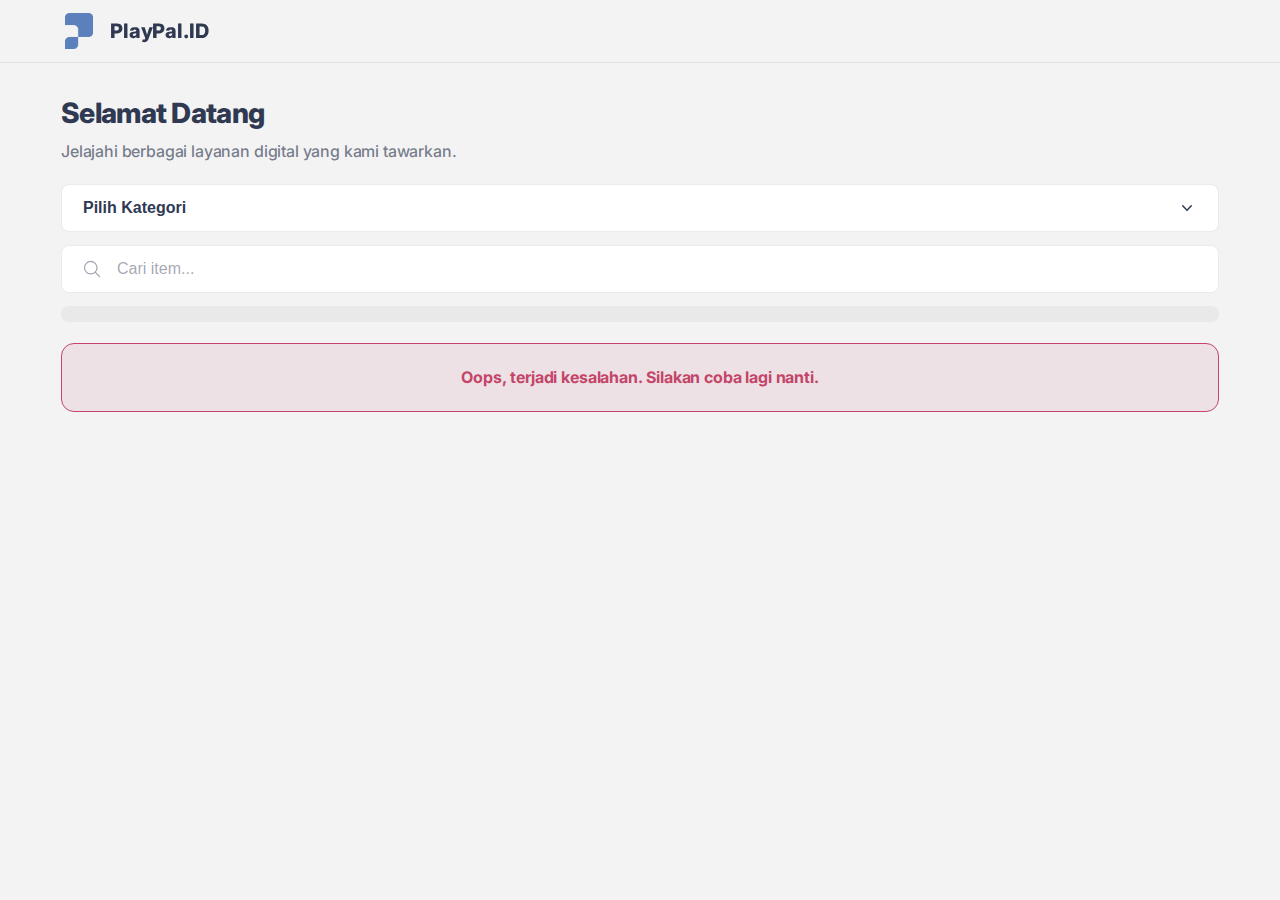
<file: index.v2_1.html>
<!doctype html>
<html lang="id">
<head>
  <meta charset="utf-8">
  <meta name="viewport" content="width=device-width, initial-scale=1, maximum-scale=1, minimum-scale=1, user-scalable=no, viewport-fit=cover">
  <title>PlayPal.ID</title>
  <meta name="description" content="Destinasi Utama Para Pecinta Game, Film & Musik">
  
  <link rel="preconnect" href="https://fonts.googleapis.com">
  <link rel="preconnect" href="https://fonts.gstatic.com" crossorigin>
  <link href="https://fonts.googleapis.com/css2?family=Inter:wght@400;500;700;800;900&display=swap" rel="stylesheet">
  
  <link rel="stylesheet" href="style.css">
  <script src="script.js" defer></script>
</head>
<body>

  <noscript>
    <div class="noscript-warning">
      Website ini membutuhkan JavaScript untuk berfungsi sepenuhnya. Silakan aktifkan JavaScript di browser Anda.
    </div>
  </noscript>

  <header class="main-header">
    <div class="header-content">
        <a href="#" class="header-logo-link" data-mode="home">
          <img src="logo.jpeg" alt="PlayPal.ID Logo" class="header-logo">
          <span class="header-title">PlayPal.ID</span>
        </a>
  
        <button class="icon-btn burger" id="burgerBtn" type="button" aria-label="Menu" aria-expanded="false">
            <span></span><span></span><span></span>
        </button>
    </div>
  </header>
  
  <aside class="sidebar" id="sidebarNav">
    <nav class="sidebar-nav">
      <div class="sidebar-action-item">
        <span>Ganti Tema</span>
        <button class="icon-btn theme-toggle-btn" id="themeToggleBtn" type="button" aria-label="Ganti tema">
            <svg class="icon icon-sun" xmlns="http://www.w3.org/2000/svg" viewBox="0 0 24 24" fill="none" stroke="currentColor" stroke-width="2"><circle cx="12" cy="12" r="5"></circle><line x1="12" y1="1" x2="12" y2="3"></line><line x1="12" y1="21" x2="12" y2="23"></line><line x1="4.22" y1="4.22" x2="5.64" y2="5.64"></line><line x1="18.36" y1="18.36" x2="19.78" y2="19.78"></line><line x1="1" y1="12" x2="3" y2="12"></line><line x1="21" y1="12" x2="23" y2="12"></line><line x1="4.22" y1="19.78" x2="5.64" y2="18.36"></line><line x1="18.36" y1="5.64" x2="19.78" y2="4.22"></line></svg>
            <svg class="icon icon-moon" xmlns="http://www.w3.org/2000/svg" viewBox="0 0 24 24" fill="none" stroke="currentColor" stroke-width="2"><path d="M21 12.79A9 9 0 1 1 11.21 3 7 7 0 0 0 21 12.79z"></path></svg>
        </button>
      </div>
      
      <div class="nav-divider"></div>
  
      <a href="#" class="nav-item active" data-mode="home">
        <svg xmlns="http://www.w3.org/2000/svg" viewBox="0 0 24 24" width="24" height="24" fill="none" stroke="currentColor" stroke-width="2" stroke-linecap="round" stroke-linejoin="round">
          <path d="M12 3 L19 9 V16 c0 3 -2 5 -5 5 H10 c-3 0 -5 -2 -5 -5 V9 L12 3"/>
        </svg>
        <span>Home</span>
      </a>
      <a href="#" class="nav-item" data-mode="preorder">
        <svg xmlns="http://www.w3.org/2000/svg" viewBox="0 0 24 24" width="24" height="24" fill="none" stroke="currentColor" stroke-width="2" stroke-linecap="round" stroke-linejoin="round">
          <rect x="4" y="4" width="16" height="16" rx="3" />
          <line x1="8" y1="16" x2="16" y2="8" />
        </svg>
        <span>Pre Order</span>
      </a>
      <a href="#" class="nav-item" data-mode="accounts">
        <svg xmlns="http://www.w3.org/2000/svg" viewBox="0 0 24 24" width="24" height="24" fill="none" stroke="currentColor" stroke-width="2" stroke-linecap="round" stroke-linejoin="round">
          <circle cx="12" cy="8" r="3" />
          <path d="M17 11H7c-1.1 0-2 .9-2 2v5c0 1.1.9 2 2 2h10c1.1 0 2-.9 2-2v-5c0-1.1-.9-2-2-2z" />
        </svg>
        <span>Akun Game</span>
      </a>
      <a href="#" class="nav-item" data-mode="perpustakaan">
        <svg xmlns="http://www.w3.org/2000/svg" viewBox="0 0 24 24" width="24" height="24" fill="none" stroke="currentColor" stroke-width="2" stroke-linecap="round" stroke-linejoin="round">
          <path d="M4 19V6a2 2 0 0 1 2-2h5v15H6a2 2 0 0 1-2-2z"/>
          <path d="M20 19V6a2 2 0 0 0-2-2h-5v15h5a2 2 0 0 0 2-2z"/>
        </svg>
        <span>Perpustakaan</span>
      </a>
      <a href="#" class="nav-item" data-mode="film">
        <svg xmlns="http://www.w3.org/2000/svg" viewBox="0 0 24 24" width="24" height="24" fill="none" stroke="currentColor" stroke-width="2" stroke-linecap="round" stroke-linejoin="round">
          <rect x="3" y="8" width="18" height="12" rx="2" />
          <path d="M3 8L6 3h6l-3 5H3z" />
          <path d="M9 8l3-5h6l-3 5H9z" />
        </svg>
        <span>Film</span>
      </a>
      
      <div class="nav-divider"></div>

      <a href="https://chat.whatsapp.com/B8P0L2ExsreGFI6iMPDYnc?mode=ems_copy_c" target="_blank" rel="noopener" class="nav-item">
        <svg xmlns="http://www.w3.org/2000/svg" viewBox="0 0 24 24" width="24" height="24" fill="none" stroke="currentColor" stroke-width="2" stroke-linecap="round" stroke-linejoin="round">
          <path d="M17 21v-2a4 4 0 0 0-4-4H5a4 4 0 0 0-4 4v2"/>
          <circle cx="9" cy="7" r="4"/>
          <path d="M23 21v-2a4 4 0 0 0-3-3.87"/>
          <path d="M16 3.13a4 4 0 0 1 0 7.75"/>
        </svg>
        <span>Komunitas</span>
      </a>
      <a href="#" class="nav-item" data-mode="donasi">
        <svg xmlns="http://www.w3.org/2000/svg" viewBox="0 0 24 24" width="24" height="24" fill="none" stroke="currentColor" stroke-width="2" stroke-linecap="round" stroke-linejoin="round">
          <path d="M12 21.35l-1.45-1.32C5.4 15.36 2 12.28 2 8.5 2 5.42 4.42 3 7.5 3c1.74 0 3.41.81 4.5 2.09C13.09 3.81 14.76 3 16.5 3 19.58 3 22 5.42 22 8.5c0 3.78-3.4 6.86-8.55 11.54L12 21.35z"/>
        </svg>
        <span>Donasi</span>
      </a>
    </nav>
  </aside>
  <div class="sidebar-overlay" id="sidebarOverlay"></div>

  <div class="page-container" id="pageContainer">
    <main class="wrap">

      <section id="viewHome" class="view-section active" aria-label="Home">
        <header class="page-title-header">
          <h1>Selamat Datang</h1>
          <p class="page-subtitle">Jelajahi berbagai layanan digital yang kami tawarkan.</p>
        </header>
        <div class="head-block" data-rail>
          <div class="topbar" data-rail>
            <div class="topbar-grid">
              <div class="custom-select-wrapper" id="homeCustomSelectWrapper">
                <button class="custom-select-btn" id="homeCustomSelectBtn" type="button" aria-haspopup="listbox" aria-expanded="false">
                  <span id="homeCustomSelectValue">Pilih Kategori</span>
                  <svg class="icon" xmlns="http://www.w3.org/2000/svg" viewBox="0 0 20 20" fill="currentColor"><path fill-rule="evenodd" d="M5.23 7.21a.75.75 0 011.06.02L10 11.168l3.71-3.938a.75.75 0 111.08 1.04l-4.25 4.5a.75.75 0 01-1.08 0l-4.25-4.5a.75.75 0 01.02-1.06z" clip-rule="evenodd" /></svg>
                </button>
                <div class="custom-select-options" id="homeCustomSelectOptions" role="listbox"></div>
              </div>
            </div>
          </div>
          <div class="search-row" data-rail>
            <div class="search-wrap">
              <svg class="icon" xmlns="http://www.w3.org/2000/svg" fill="none" viewBox="0 0 24 24" stroke-width="1.5" stroke="currentColor"><path stroke-linecap="round" stroke-linejoin="round" d="M21 21l-5.197-5.197m0 0A7.5 7.5 0 105.196 5.196a7.5 7.5 0 0010.607 10.607z" /></svg>
              <input id="homeSearchInput" class="search-input" type="search" placeholder="Cari item..." aria-label="Cari">
            </div>
          </div>
          <div id="homeCountInfo" data-rail></div>
        </div>
        <section id="homeListContainer" class="list-container" aria-live="polite" data-rail></section>
        <section id="homeErrorContainer" class="err" style="display:none" data-rail></section>
      </section>

      <section id="viewPreorder" class="view-section" aria-label="Pre-Order">
        <header class="page-title-header">
          <h1>Lacak Pre-Order</h1>
          <p class="page-subtitle">Cek status pesanan Anda di sini.</p>
        </header>
        <div class="head-block" data-rail>
          <div class="topbar-grid" style="grid-template-columns: 1fr;">
              <div class="custom-select-wrapper" id="preorderCustomSelectWrapper">
                <button class="custom-select-btn" id="preorderCustomSelectBtn" type="button" aria-haspopup="listbox" aria-expanded="false">
                  <span id="preorderCustomSelectValue">Starlight Member</span>
                  <svg class="icon" xmlns="http://www.w3.org/2000/svg" viewBox="0 0 20 20" fill="currentColor"><path fill-rule="evenodd" d="M5.23 7.21a.75.75 0 011.06.02L10 11.168l3.71-3.938a.75.75 0 111.08 1.04l-4.25 4.5a.75.75 0 01-1.08 0l-4.25-4.5a.75.75 0 01.02-1.06z" clip-rule="evenodd" /></svg>
                </button>
                <div class="custom-select-options" id="preorderCustomSelectOptions" role="listbox">
                  <div class="custom-select-option selected" data-value="0">Starlight Member</div>
                  <div class="custom-select-option" data-value="1">Pesanan Umum</div>
                </div>
              </div>
          </div>
          <div class="search-row" data-rail>
            <div class="search-wrap">
              <svg class="icon" xmlns="http://www.w3.org/2000/svg" fill="none" viewBox="0 0 24 24" stroke-width="1.5" stroke="currentColor"><path stroke-linecap="round" stroke-linejoin="round" d="M21 21l-5.197-5.197m0 0A7.5 7.5 0 105.196 5.196a7.5 7.5 0 0010.607 10.607z" /></svg>
              <input id="preorderSearchInput" type="search" class="search-input" placeholder="Cari nama / ID Server..." />
            </div>
          </div>
          <div class="status-row" data-rail>
            <div class="custom-select-wrapper" id="preorderStatusCustomSelectWrapper">
              <button class="custom-select-btn" id="preorderStatusCustomSelectBtn" type="button" aria-haspopup="listbox" aria-expanded="false">
                <span id="preorderStatusCustomSelectValue">Semua Status</span>
                <svg class="icon" xmlns="http://www.w3.org/2000/svg" viewBox="0 0 20 20" fill="currentColor"><path fill-rule="evenodd" d="M5.23 7.21a.75.75 0 011.06.02L10 11.168l3.71-3.938a.75.75 0 111.08 1.04l-4.25 4.5a.75.75 0 01-1.08 0l-4.25-4.5a.75.75 0 01.02-1.06z" clip-rule="evenodd" /></svg>
              </button>
              <div class="custom-select-options" id="preorderStatusCustomSelectOptions" role="listbox">
                <div class="custom-select-option selected" data-value="all">Semua Status</div>
                <div class="custom-select-option" data-value="success">Success</div>
                <div class="custom-select-option" data-value="progress">Progress</div>
                <div class="custom-select-option" data-value="pending">Pending</div>
                <div class="custom-select-option" data-value="failed">Gagal</div>
              </div>
            </div>
            <select class="status-select" id="preorderStatusSelect" aria-label="Filter status" style="display: none;">
              <option value="all">Semua Status</option>
              <option value="success">Success</option>
              <option value="progress">Progress</option>
              <option value="pending">Pending</option>
              <option value="failed">Gagal</option>
            </select>
          </div>
          <div id="preorderTotal" class="meta" data-rail></div>
        </div>
        <div class="container">
          <main id="preorderListContainer" class="card-grid" aria-live="polite" data-rail></main>
          <nav class="pagination" aria-label="Pagination" data-rail>
            <button id="preorderPrevBtn" class="pagination-btn" disabled>Sebelumnya</button>
            <div id="preorderPageInfo" class="pagination-info"></div>
            <button id="preorderNextBtn" class="pagination-btn" disabled>Selanjutnya</button>
          </nav>
        </div>
      </section>

      <section id="viewAccounts" class="view-section" aria-label="Akun Game">
        <header class="page-title-header">
          <h1>Akun Game</h1>
          <p class="page-subtitle">Temukan akun game impian Anda dengan penawaran terbaik.</p>
        </header>
        <div class="head-block" data-rail>
            <div class="topbar-grid" style="grid-template-columns: 1fr;">
                <div class="custom-select-wrapper" id="accountCustomSelectWrapper">
                  <button class="custom-select-btn" id="accountCustomSelectBtn" type="button" aria-haspopup="listbox" aria-expanded="false">
                    <span id="accountCustomSelectValue">Memuat akun...</span>
                    <svg class="icon" xmlns="http://www.w3.org/2000/svg" viewBox="0 0 20 20" fill="currentColor"><path fill-rule="evenodd" d="M5.23 7.21a.75.75 0 011.06.02L10 11.168l3.71-3.938a.75.75 0 111.08 1.04l-4.25 4.5a.75.75 0 01-1.08 0l-4.25-4.5a.75.75 0 01.02-1.06z" clip-rule="evenodd" /></svg>
                  </button>
                  <div class="custom-select-options" id="accountCustomSelectOptions" role="listbox"></div>
                </div>
            </div>
        </div>
        
        <div id="accountDisplay" class="account-display-card" style="display: none;" data-rail>
          <div class="carousel-container">
            <div id="carouselTrack" class="carousel-track"></div>
            <button id="carouselPrevBtn" class="carousel-btn prev" type="button" aria-label="Gambar sebelumnya">
              <svg xmlns="http://www.w3.org/2000/svg" fill="none" viewBox="0 0 24 24" stroke-width="2.5" stroke="currentColor"><path stroke-linecap="round" stroke-linejoin="round" d="M15.75 19.5L8.25 12l7.5-7.5" /></svg>
            </button>
            <button id="carouselNextBtn" class="carousel-btn next" type="button" aria-label="Gambar selanjutnya">
              <svg xmlns="http://www.w3.org/2000/svg" fill="none" viewBox="0 0 24 24" stroke-width="2.5" stroke="currentColor"><path stroke-linecap="round" stroke-linejoin="round" d="M8.25 4.5l7.5 7.5-7.5 7.5" /></svg>
            </button>
            <div id="carouselIndicators" class="carousel-indicators"></div>
          </div>
          <div class="account-details">
            <div class="account-header">
              <h2 id="accountPrice" class="account-price"></h2>
              <div class="account-header-right">
                <span id="accountStatus" class="account-status-badge"></span>
                <svg xmlns="http://www.w3.org/2000/svg" viewBox="0 0 20 20" fill="currentColor" class="expand-indicator">
                  <path fill-rule="evenodd" d="M5.23 7.21a.75.75 0 011.06.02L10 11.168l3.71-3.938a.75.75 0 111.08 1.04l-4.25 4.5a.75.75 0 01-1.08 0l-4.25-4.5a.75.75 0 01.02-1.06z" clip-rule="evenodd" />
                </svg>
              </div>
            </div>
            <div id="accountDescriptionContainer" class="account-description-container">
               <p id="accountDescription"></p>
               <div class="account-actions">
                  <button id="buyAccountBtn" type="button" class="action-btn buy">Beli Sekarang</button>
                  <button id="offerAccountBtn" type="button" class="action-btn offer">Tawar Harga</button>
               </div>
            </div>
          </div>
        </div>
        <div id="accountEmpty" class="empty" data-rail>
          <div class="empty-content">
            <svg xmlns="http://www.w3.org/2000/svg" class="empty-icon" fill="none" viewBox="0 0 24 24" stroke-width="1.5" stroke="currentColor">
              <path stroke-linecap="round" stroke-linejoin="round" d="M12 9v3.75m9-.75a9 9 0 11-18 0 9 9 0 0118 0zm-9 3.75h.008v.008H12v-.008z" />
            </svg>
            <p>Pilih akun dari daftar di atas untuk melihat detail.</p>
          </div>
        </div>
        <section id="accountError" class="err" style="display:none" data-rail></section>
      </section>

      <section id="viewPerpustakaan" class="view-section" aria-label="Perpustakaan">
        <header class="page-title-header">
          <h1>Perpustakaan Digital</h1>
          <p class="page-subtitle">Kumpulan tulisan dan cerita pendek.</p>
        </header>
      
        <div id="libraryGridContainer" class="library-grid"></div>
        <div id="libraryError" class="err" style="display:none"></div>
      
      </section>

      <section id="viewFilm" class="view-section" aria-label="Film">
        <header class="page-title-header"><h1>Film</h1></header>
        <div class="empty">Halaman ini sedang dalam pengembangan.</div>
      </section>
      
    </main>
  </div>
  
  <template id="itemTemplate">
    <button type="button" class="list-item">
      <span class="title"></span>
      <span class="price"></span>
    </button>
  </template>

  <template id="skeletonItemTemplate">
    <div class="list-item skeleton">
      <span class="skeleton-text" style="width: 60%;"></span>
      <span class="skeleton-text" style="width: 25%;"></span>
    </div>
  </template>

  <template id="skeletonCardTemplate">
    <div class="card skeleton">
      <div class="card-header">
        <div>
          <div class="skeleton-text" style="width: 50%; height: 18px; margin-bottom: 8px;"></div>
          <div class="skeleton-text" style="width: 75%; height: 14px;"></div>
        </div>
        <div class="skeleton-badge"></div>
      </div>
      <div class="skeleton-text" style="width: 65%; height: 12px; margin-top: 10px;"></div>
    </div>
  </template>
  
  <div id="paymentModal" class="modal-overlay" style="display: none;">
    <div class="modal-content">
      <div class="modal-header">
        <h2>Pilih Pembayaran</h2>
        <button id="closeModalBtn" class="close-btn" type="button" aria-label="Tutup">&times;</button>
      </div>
      <div class="modal-body">
        <div class="item-recap">
          <p><strong>Item:</strong> <span id="modalItemName"></span></p>
          <p><strong>Harga:</strong> <span id="modalItemPrice"></span></p>
        </div>
        <div id="paymentOptionsContainer" class="payment-options"></div>
        <div class="price-details">
          <p>Fee: <span id="modalFee"></span></p>
          <p><strong>Total: <span id="modalTotal"></span></strong></p>
        </div>
      </div>
      <div class="modal-footer">
        <a id="continueToWaBtn" class="wa-button" href="#" target="_blank" rel="noopener">Lanjutkan ke WhatsApp</a>
      </div>
    </div>
  </div>


  <!-- Testimoni Berjalan (auto-generated) -->
  <section id="testimonialSection" class="testi-wrap" aria-label="Testimoni pelanggan">
    <h2 class="testi-title">Apa kata mereka</h2>
    <div class="testi-marquee" aria-live="off">
      <button id="testiToggle" class="vh-focusable" aria-pressed="false" aria-label="Jeda putar otomatis">Pause</button>
      <ul id="testiTrack" class="testi-track" aria-hidden="true"></ul>
    </div>
  </section>


</body>
</html>
</file>
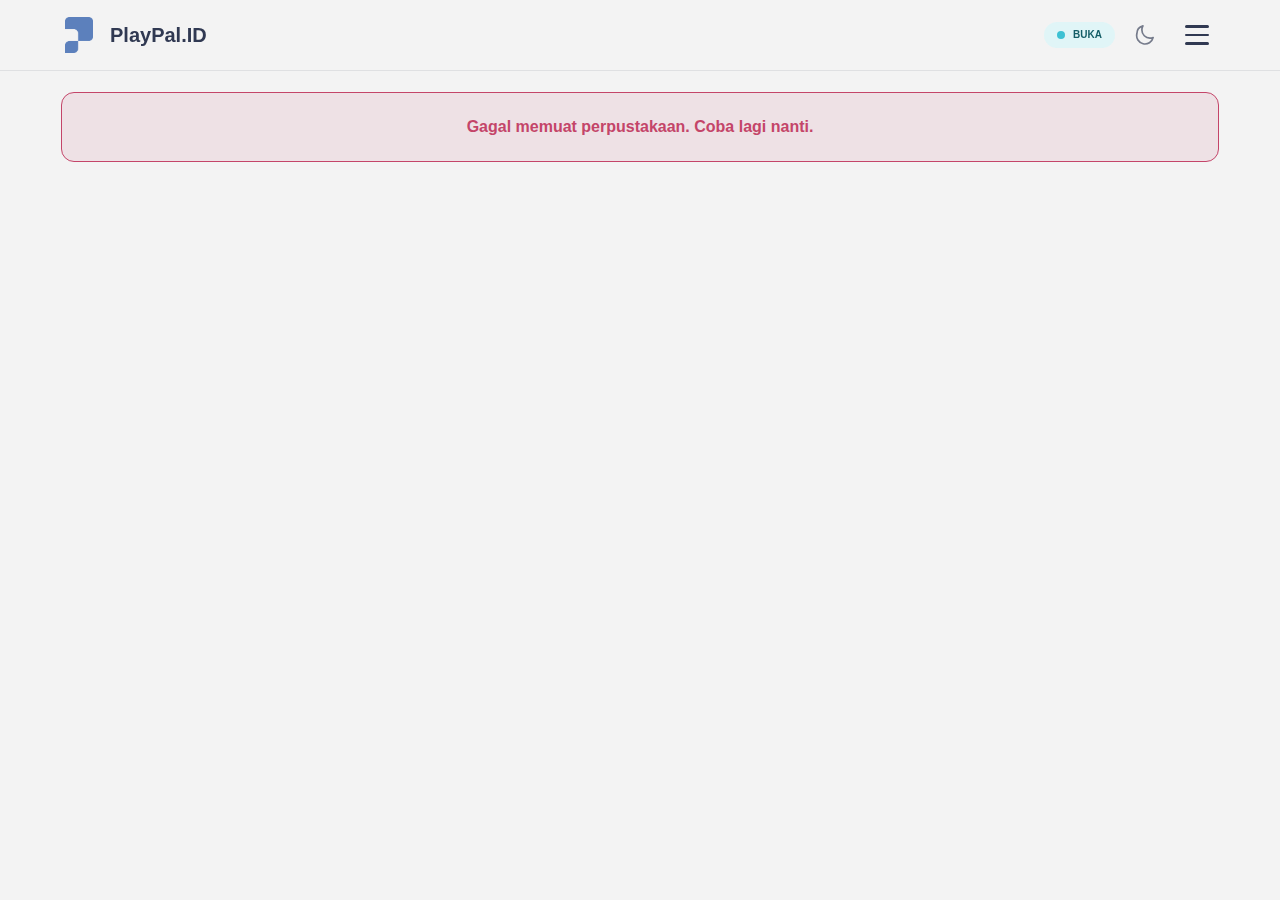
<file: perpustakaan.html>
<!doctype html>
<html lang="id">
<head>
  <meta charset="utf-8">
  <meta name="viewport" content="width=device-width, initial-scale=1, viewport-fit=cover">
  <title>PlayPal.ID - Perpustakaan</title>
  <meta name="description" content="Destinasi Utama Para Pecinta Game, Film & Musik">
  <link rel="icon" type="image/png" href="/assets/images/logo.png">
  <link rel="apple-touch-icon" href="/assets/images/logo.png">
  <link rel="preconnect" href="https://fonts.googleapis.com">
  <link rel="preconnect" href="https://fonts.gstatic.com" crossorigin>
  <link href="https://fonts.googleapis.com/css2?family=Inter:wght@400;500;700;800;900&display=swap" rel="stylesheet">
  <link rel="stylesheet" href="/assets/css/style.css">
  <script src="/assets/js/script.js" defer></script>
</head>
<body>
  <noscript>
    <div class="noscript-warning">
      Website ini membutuhkan JavaScript untuk berfungsi sepenuhnya. Silakan aktifkan JavaScript di browser Anda.
    </div>
  </noscript>
  <header class="main-header">
    <div class="header-content">
        <a href="/" class="header-logo-link">
          <img src="/assets/images/logo.png" alt="PlayPal.ID Logo" class="header-logo">
          <span class="header-title">PlayPal.ID</span>
        </a>
        <div class="header-actions">
          <div id="headerStatusIndicator"></div>
          <button class="icon-btn" id="themeToggleBtn" type="button" aria-label="Ganti tema">
            <svg class="icon icon-moon" xmlns="http://www.w3.org/2000/svg" fill="none" viewBox="0 0 24 24" stroke-width="2" stroke="currentColor"><path stroke-linecap="round" stroke-linejoin="round" d="M21.752 15.002A9.718 9.718 0 0118 15.75 9.75 9.75 0 018.25 6c0-1.76.48-3.42 1.332-4.885A9.75 9.75 0 002.25 10.5a9.75 9.75 0 0019.502 4.502z" /></svg>
            <svg class="icon icon-sun" xmlns="http://www.w3.org/2000/svg" fill="none" viewBox="0 0 24 24" stroke-width="2" stroke="currentColor"><path stroke-linecap="round" stroke-linejoin="round" d="M12 3v2.25m6.364.386l-1.591 1.591M21 12h-2.25m-.386 6.364l-1.591-1.591M12 18.75V21m-6.364-.386l1.591-1.591M3 12H.75m.386-6.364l1.591 1.591" /></svg>
          </button>
          <button class="icon-btn burger" id="burgerBtn" type="button" aria-label="Menu" aria-expanded="false">
              <span></span><span></span><span></span>
          </button>
        </div>
    </div>
  </header>
  <aside class="sidebar" id="sidebarNav">
    <nav class="sidebar-nav">
      <a href="/" class="nav-item">
        <div class="nav-icon" style="--icon-url: url('/assets/images/home.svg')"></div>
        <span>Home</span>
      </a>
      <a href="/preorder.html" class="nav-item">
        <div class="nav-icon" style="--icon-url: url('/assets/images/preorder.svg')"></div>
        <span>Pre Order</span>
      </a>
      <a href="/accounts.html" class="nav-item">
        <div class="nav-icon" style="--icon-url: url('/assets/images/game.svg')"></div>
        <span>Akun Game</span>
      </a>
      <a href="/perpustakaan.html" class="nav-item active">
        <div class="nav-icon" style="--icon-url: url('/assets/images/library.svg')"></div>
        <span>Perpustakaan</span>
      </a>
      <a href="/carousell.html" class="nav-item">
        <div class="nav-icon" style="--icon-url: url('/assets/images/rekomendasi.svg')"></div>
        <span>Carousell</span>
      </a>
      <div class="nav-divider"></div>
      <a href="https://chat.whatsapp.com/B8P0L2ExsreGFI6iMPDYnc?mode=ems_copy_c" target="_blank" rel="noopener" class="nav-item">
        <div class="nav-icon" style="--icon-url: url('/assets/images/komunitas.svg')"></div>
        <span>Komunitas</span>
      </a>
      <a href="#" class="nav-item" data-mode="donasi">
        <div class="nav-icon" style="--icon-url: url('/assets/images/donasi.svg')"></div>
        <span>Donasi</span>
      </a>
    </nav>
  </aside>
  <div class="sidebar-overlay" id="sidebarOverlay"></div>
  <div class="page-container" id="pageContainer">
    <main class="wrap">
      
      <section id="viewPerpustakaan" class="view-section active" aria-label="Perpustakaan">
        <header class="page-title-header">
          <h1>Perpustakaan Digital</h1>
          <p class="page-subtitle">Kumpulan tulisan dan cerita pendek.</p>
        </header>
        <div id="libraryGridContainer" class="library-grid"></div>
        <div id="libraryError" class="err" style="display:none"></div>
      </section>
      </main>
  </div>
  <template id="itemTemplate">
    <button type="button" class="list-item">
      <span class="title"></span>
      <span class="price"></span>
    </button>
  </template>
  <template id="skeletonItemTemplate">
    <div class="list-item skeleton">
      <span class="skeleton-text" style="width: 60%;"></span>
      <span class="skeleton-text" style="width: 25%;"></span>
    </div>
  </template>
  <template id="skeletonCardTemplate">
    <div class="card skeleton">
      <div class="card-header">
        <div>
          <div class="skeleton-text" style="width: 50%; height: 18px; margin-bottom: 8px;"></div>
          <div class="skeleton-text" style="width: 75%; height: 14px;"></div>
        </div>
        <div class="skeleton-badge"></div>
      </div>
      <div class="skeleton-text" style="width: 65%; height: 12px; margin-top: 10px;"></div>
    </div>
  </template>
  <template id="accountCardTemplate">
    <article class="account-card">
      <div class="account-card-carousel-wrapper"></div>
      <div class="account-card-main-info" role="button" tabindex="0">
        <h3>Harga Akun</h3>
        <div class="status-wrapper">
          <span class="account-status-badge"></span>
          <svg class="expand-indicator" xmlns="http://www.w3.org/2000/svg" viewBox="0 0 20 20" fill="currentColor"><path fill-rule="evenodd" d="M5.23 7.21a.75.75 0 011.06.02L10 11.168l3.71-3.938a.75.75 0 111.08 1.04l-4.25 4.5a.75.75 0 01-1.08 0l-4.25-4.5a.75.75 0 01.02-1.06z" clip-rule="evenodd" /></svg>
        </div>
      </div>
      <div class="account-card-details-wrapper">
        <div class="account-card-specs"></div>
        <div class="account-card-actions">
          <button type="button" class="action-btn buy">Beli Sekarang</button>
          <button type="button" class="action-btn offer">Tawar Harga</button>
        </div>
      </div>
    </article>
  </template>
  <div id="paymentModal" class="modal-overlay">
    <div class="modal-content">
      <div class="modal-header">
        <h2>Pilih Pembayaran</h2>
        <button id="closeModalBtn" class="close-btn" type="button" aria-label="Tutup">&times;</button>
      </div>
      <div class="modal-body">
        <div class="item-recap">
          <p><strong>Item:</strong> <span id="modalItemName"></span></p>
          <p><strong>Harga:</strong> <span id="modalItemPrice"></span></p>
        </div>
        <div id="paymentOptionsContainer" class="payment-options"></div>
        <div class="price-details">
          <p>Fee: <span id="modalFee"></span></p>
          <p><strong>Total: <span id="modalTotal"></span></strong></p>
        </div>
      </div>
      <div class="modal-footer">
        <a id="continueToWaBtn" class="wa-button" href="#" target="_blank" rel="noopener">Lanjutkan ke WhatsApp</a>
      </div>
    </div>
  </div>
  
  <script>
    document.addEventListener('DOMContentLoaded', function() {
      const header = document.querySelector('.main-header');
      function updateHeaderHeight() {
        if (header) {
          document.documentElement.style.setProperty('--header-height', `${header.offsetHeight}px`);
        }
      }
      updateHeaderHeight();
      window.addEventListener('resize', updateHeaderHeight);
    });
  </script>
</body>
</html>
</file>
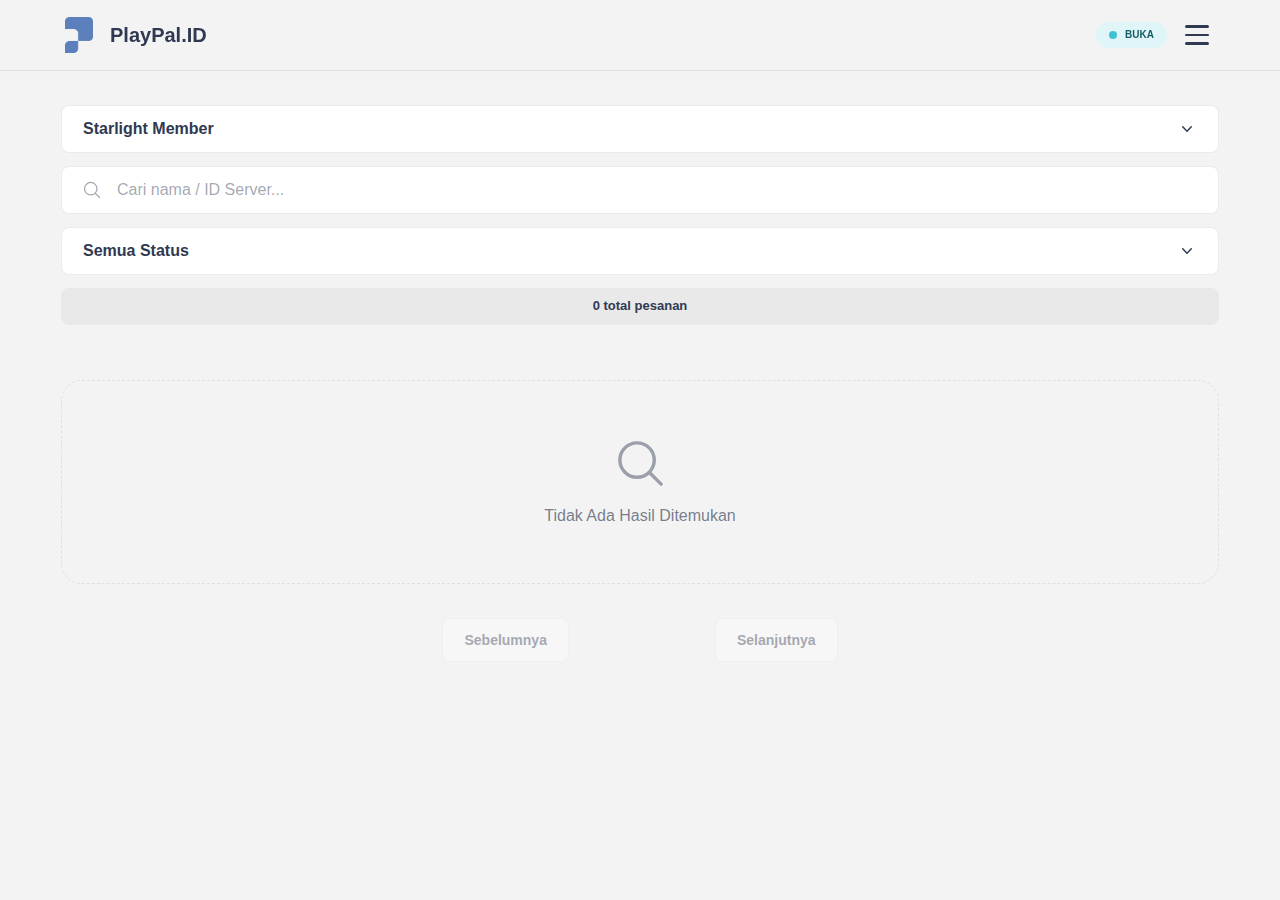
<file: preorder.html>
<!doctype html>
<html lang="id">
<head>
  <meta charset="utf-8">
  <meta name="viewport" content="width=device-width, initial-scale=1, viewport-fit=cover">
  <title>PlayPal.ID - Pre Order</title>
  <meta name="description" content="Destinasi Utama Para Pecinta Game, Film & Musik">
  <link rel="icon" type="image/png" href="/assets/images/logo.png">
  <link rel="apple-touch-icon" href="/assets/images/logo.png">
  <link rel="preconnect" href="https://fonts.googleapis.com">
  <link rel="preconnect" href="https://fonts.gstatic.com" crossorigin>
  <link href="https://fonts.googleapis.com/css2?family=Inter:wght@400;500;700;800;900&display=swap" rel="stylesheet">
  <link rel="stylesheet" href="/assets/css/style.css">
  <script src="/assets/js/script.js" defer></script>
</head>
<body>
  <noscript>
    <div class="noscript-warning">
      Website ini membutuhkan JavaScript untuk berfungsi sepenuhnya. Silakan aktifkan JavaScript di browser Anda.
    </div>
  </noscript>
  <header class="main-header">
    <div class="header-content">
        <a href="/" class="header-logo-link">
          <img src="/assets/images/logo.png" alt="PlayPal.ID Logo" class="header-logo">
          <span class="header-title">PlayPal.ID</span>
        </a>
        <div class="header-actions">
          <div id="headerStatusIndicator"></div>
          <button class="icon-btn burger" id="burgerBtn" type="button" aria-label="Menu" aria-expanded="false">
              <span></span><span></span><span></span>
          </button>
        </div>
    </div>
  </header>
  <aside class="sidebar" id="sidebarNav">
    <nav class="sidebar-nav">
      <a href="/" class="nav-item">
        <div class="nav-icon" style="--icon-url: url('/assets/images/home.svg')"></div>
        <span>Home</span>
      </a>
      <a href="/preorder.html" class="nav-item active">
        <div class="nav-icon" style="--icon-url: url('/assets/images/preorder.svg')"></div>
        <span>Pre Order</span>
      </a>
      <a href="/accounts.html" class="nav-item">
        <div class="nav-icon" style="--icon-url: url('/assets/images/game.svg')"></div>
        <span>Akun Game</span>
      </a>
      <a href="/perpustakaan.html" class="nav-item">
        <div class="nav-icon" style="--icon-url: url('/assets/images/library.svg')"></div>
        <span>Perpustakaan</span>
      </a>
      <a href="/carousell.html" class="nav-item">
        <div class="nav-icon" style="--icon-url: url('/assets/images/rekomendasi.svg')"></div>
        <span>Carousell</span>
      </a>
      <div class="nav-divider"></div>
      <a href="https://chat.whatsapp.com/B8P0L2ExsreGFI6iMPDYnc?mode=ems_copy_c" target="_blank" rel="noopener" class="nav-item">
        <div class="nav-icon" style="--icon-url: url('/assets/images/komunitas.svg')"></div>
        <span>Komunitas</span>
      </a>
      <a href="#" class="nav-item" data-mode="donasi">
        <div class="nav-icon" style="--icon-url: url('/assets/images/donasi.svg')"></div>
        <span>Donasi</span>
      </a>
    </nav>
  </aside>
  <div class="sidebar-overlay" id="sidebarOverlay"></div>
  <div class="page-container" id="pageContainer">
    <main class="wrap">

      <section id="viewPreorder" class="view-section active" aria-label="Pre-Order">
        <header class="page-title-header">
          <h1>Lacak Pre-Order</h1>
          <p class="page-subtitle">Cek status pesanan Anda di sini.</p>
        </header>
        <div class="head-block">
          <div class="topbar-grid" style="grid-template-columns: 1fr;">
              <div class="custom-select-wrapper" id="preorderCustomSelectWrapper">
                <button class="custom-select-btn" id="preorderCustomSelectBtn" type="button" aria-haspopup="listbox" aria-expanded="false" aria-controls="preorderCustomSelectOptions">
                  <span id="preorderCustomSelectValue">Starlight Member</span>
                  <svg class="icon" xmlns="http://www.w3.org/2000/svg" viewBox="0 0 20 20" fill="currentColor"><path fill-rule="evenodd" d="M5.23 7.21a.75.75 0 011.06.02L10 11.168l3.71-3.938a.75.75 0 111.08 1.04l-4.25 4.5a.75.75 0 01-1.08 0l-4.25-4.5a.75.75 0 01.02-1.06z" clip-rule="evenodd" /></svg>
                </button>
                <div class="custom-select-options" id="preorderCustomSelectOptions" role="listbox">
                  <div class="custom-select-option selected" data-value="0">Starlight Member</div>
                  <div class="custom-select-option" data-value="1">Pesanan Umum</div>
                </div>
              </div>
          </div>
          <div class="search-row">
            <div class="search-wrap">
              <svg class="icon" xmlns="http://www.w3.org/2000/svg" fill="none" viewBox="0 0 24 24" stroke-width="1.5" stroke="currentColor"><path stroke-linecap="round" stroke-linejoin="round" d="M21 21l-5.197-5.197m0 0A7.5 7.5 0 105.196 5.196a7.5 7.5 0 0010.607 10.607z" /></svg>
              <input id="preorderSearchInput" type="search" class="search-input" placeholder="Cari nama / ID Server..." />
            </div>
          </div>
          <div class="status-row">
            <div class="custom-select-wrapper" id="preorderStatusCustomSelectWrapper">
              <button class="custom-select-btn" id="preorderStatusCustomSelectBtn" type="button" aria-haspopup="listbox" aria-expanded="false">
                <span id="preorderStatusCustomSelectValue">Semua Status</span>
                <svg class="icon" xmlns="http://www.w3.org/2000/svg" viewBox="0 0 20 20" fill="currentColor"><path fill-rule="evenodd" d="M5.23 7.21a.75.75 0 011.06.02L10 11.168l3.71-3.938a.75.75 0 111.08 1.04l-4.25 4.5a.75.75 0 01-1.08 0l-4.25-4.5a.75.75 0 01.02-1.06z" clip-rule="evenodd" /></svg>
              </button>
              <div class="custom-select-options" id="preorderStatusCustomSelectOptions" role="listbox">
                <div class="custom-select-option selected" data-value="all">Semua Status</div>
                <div class="custom-select-option" data-value="success">Success</div>
                <div class="custom-select-option" data-value="progress">Progress</div>
                <div class="custom-select-option" data-value="pending">Pending</div>
                <div class="custom-select-option" data-value="failed">Gagal</div>
              </div>
            </div>
            <select class="status-select" id="preorderStatusSelect" aria-label="Filter status" style="display: none;">
              <option value="all">Semua Status</option>
              <option value="success">Success</option>
              <option value="progress">Progress</option>
              <option value="pending">Pending</option>
              <option value="failed">Gagal</option>
            </select>
          </div>
          <div id="preorderTotal" class="meta"></div>
        </div>
        <div class="container">
          <main id="preorderListContainer" class="card-grid" aria-live="polite"></main>
          <nav class="pagination" aria-label="Pagination">
            <button id="preorderPrevBtn" class="pagination-btn" disabled>Sebelumnya</button>
            <div id="preorderPageInfo" class="pagination-info"></div>
            <button id="preorderNextBtn" class="pagination-btn" disabled>Selanjutnya</button>
          </nav>
        </div>
      </section>
      </main>
  </div>
  <template id="itemTemplate">
    <button type="button" class="list-item">
      <span class="title"></span>
      <span class="price"></span>
    </button>
  </template>
  <template id="skeletonItemTemplate">
    <div class="list-item skeleton">
      <span class="skeleton-text" style="width: 60%;"></span>
      <span class="skeleton-text" style="width: 25%;"></span>
    </div>
  </template>
  <template id="skeletonCardTemplate">
    <div class="card skeleton">
      <div class="card-header">
        <div>
          <div class="skeleton-text" style="width: 50%; height: 18px; margin-bottom: 8px;"></div>
          <div class="skeleton-text" style="width: 75%; height: 14px;"></div>
        </div>
        <div class="skeleton-badge"></div>
      </div>
      <div class="skeleton-text" style="width: 65%; height: 12px; margin-top: 10px;"></div>
    </div>
  </template>
  <template id="accountCardTemplate">
    <article class="account-card">
      <div class="account-card-carousel-wrapper"></div>
      <div class="account-card-main-info" role="button" tabindex="0">
        <h3>Harga Akun</h3>
        <div class="status-wrapper">
          <span class="account-status-badge"></span>
          <svg class="expand-indicator" xmlns="http://www.w3.org/2000/svg" viewBox="0 0 20 20" fill="currentColor"><path fill-rule="evenodd" d="M5.23 7.21a.75.75 0 011.06.02L10 11.168l3.71-3.938a.75.75 0 111.08 1.04l-4.25 4.5a.75.75 0 01-1.08 0l-4.25-4.5a.75.75 0 01.02-1.06z" clip-rule="evenodd" /></svg>
        </div>
      </div>
      <div class="account-card-details-wrapper">
        <div class="account-card-specs"></div>
        <div class="account-card-actions">
          <button type="button" class="action-btn buy">Beli Sekarang</button>
          <button type="button" class="action-btn offer">Tawar Harga</button>
        </div>
      </div>
    </article>
  </template>
  <div id="paymentModal" class="modal-overlay">
    <div class="modal-content">
      <div class="modal-header">
        <h2>Pilih Pembayaran</h2>
        <button id="closeModalBtn" class="close-btn" type="button" aria-label="Tutup">&times;</button>
      </div>
      <div class="modal-body">
        <div class="item-recap">
          <p><strong>Item:</strong> <span id="modalItemName"></span></p>
          <p><strong>Harga:</strong> <span id="modalItemPrice"></span></p>
        </div>
        <div id="paymentOptionsContainer" class="payment-options"></div>
        <div class="price-details">
          <p>Fee: <span id="modalFee"></span></p>
          <p><strong>Total: <span id="modalTotal"></span></strong></p>
        </div>
      </div>
      <div class="modal-footer">
        <a id="continueToWaBtn" class="wa-button" href="#" target="_blank" rel="noopener">Lanjutkan ke WhatsApp</a>
      </div>
    </div>
  </div>
  <section id="testimonialSection" class="testi-wrap" aria-label="Testimoni pelanggan">
    <h2 class="testi-title">2.137 Ulasan Terverifikasi. &mdash; 4,8/5</h2>
    <div class="testi-marquee" aria-live="off">
      <ul id="testiTrack" class="testi-track" aria-hidden="true"></ul>
    </div>
  </section>
  <script>
    document.addEventListener('DOMContentLoaded', function() {
      const header = document.querySelector('.main-header');
      function updateHeaderHeight() {
        if (header) {
          document.documentElement.style.setProperty('--header-height', `${header.offsetHeight}px`);
        }
      }
      updateHeaderHeight();
      window.addEventListener('resize', updateHeaderHeight);
    });
  </script>
</body>
</html>
</file>
<file: style.css>
:root {
  color-scheme: light;
  --brand-blue: #5C80BC;
  --brand-blue-rgb: 92, 128, 188;
  --success: #3dc1d3;
  --warning: #f5cd79;
  --error: #c44569;
  --dark-base: #303952;
  --bg-primary: #f3f3f3;
  --bg-primary-rgb: 243, 243, 243;
  --text-primary: #303952;
  --text-secondary: rgba(48, 57, 82, 0.65);
  --text-tertiary: rgba(48, 57, 82, 0.45);
  --surface-primary: #ffffff;
  --surface-secondary: #e9e9e9;
  --surface-tertiary: #dedede;
  --separator: rgba(48, 57, 82, 0.1);
  --sp-fib-1: 3px;
  --sp-fib-2: 5px;
  --sp-fib-3: 8px;
  --sp-fib-4: 13px;
  --sp-fib-5: 21px;
  --sp-fib-6: 34px;
  --sp-fib-7: 55px;
  --sp-fib-8: 89px;
  --font-family: 'Inter', -apple-system, BlinkMacSystemFont, "SF Pro Text", "Segoe UI", Roboto, Helvetica, Arial, sans-serif;
  --font-size-h1: 28px;
  --font-size-h2: 21px;
  --font-size-body: 16px;
  --font-size-h3: 13px;
  --font-size-caption: 10px;
  --line-height: 1.6;
  --control-h: 48px;
  --radius-fib-small: 8px;
  --radius-fib-medium: 13px;
  --radius-fib-large: 21px;
  --shadow-sm: 0 3px 8px rgba(48, 57, 82, 0.08);
  --shadow-focus: 0 0 0 3px rgba(var(--brand-blue-rgb), .25);
  --duration-fast: 0.21s;
  --duration-natural: 0.34s;
  --duration-smooth: 0.55s;
  --ease-natural: cubic-bezier(0.4, 0, 0.2, 1);
  --sidebar-width: 300px;
  --header-height: 60px; /* Fallback value */
}
* {
  box-sizing: border-box;
}
html, body {
  height: 100%;
  overflow-x: hidden;
  touch-action: manipulation;
}
body {
  margin: 0;
  padding: env(safe-area-inset-top) env(safe-area-inset-right) env(safe-area-inset-bottom) env(safe-area-inset-left);
  background: var(--bg-primary);
  color: var(--text-primary);
  font-family: var(--font-family);
  font-size: var(--font-size-body);
  line-height: var(--line-height);
  letter-spacing: -0.01em;
  transition: background var(--duration-natural) var(--ease-natural), color var(--duration-natural) var(--ease-natural);
  -webkit-font-smoothing: antialiased;
  -moz-osx-font-smoothing: grayscale;
}
h1 {
  font-size: var(--font-size-h1);
  font-weight: 800;
  letter-spacing: -0.025em;
}
p {
  font-size: var(--font-size-body);
  line-height: 1.5;
  color: var(--text-secondary);
}
.icon {
  width: 20px;
  height: 20px;
  transition: color var(--duration-fast), transform var(--duration-fast);
  -webkit-user-select: none;
  -ms-user-select: none;
  user-select: none;
}
@media (prefers-reduced-motion: reduce) {
  *, *::before, *::after {
    animation: none !important;
    transition: none !important;
  }
}
.sidebar {
  position: fixed;
  top: var(--header-height);
  right: 0;
  left: auto;
  z-index: 1100;
  width: var(--sidebar-width);
  height: calc(100% - var(--header-height));
  background-color: var(--surface-primary);
  border-left: 1px solid var(--separator);
  border-right: none;
  padding: var(--sp-fib-5);
  transform: translateX(100%);
  transition: transform var(--duration-natural) var(--ease-natural);
  display: flex;
  flex-direction: column;
}
body.sidebar-open .sidebar {
  transform: translateX(0);
}
.sidebar-nav {
  display: flex;
  flex-direction: column;
  gap: var(--sp-fib-3);
  margin-top: var(--sp-fib-6);
  overflow-y: auto;
}
.nav-item {
  display: flex;
  align-items: center;
  gap: var(--sp-fib-4);
  padding: var(--sp-fib-4);
  border-radius: var(--radius-fib-medium);
  font-size: 16px;
  font-weight: 700;
  text-decoration: none;
  color: var(--text-secondary);
  transition: background-color var(--duration-fast), color var(--duration-fast);
  border: 1px solid transparent;
}
.nav-item:hover {
  background-color: var(--surface-secondary);
  color: var(--text-primary);
}
.nav-item.active {
  background-color: var(--brand-blue);
  color: #fff;
}
.nav-divider {
  height: 1px;
  background: var(--separator);
  margin: var(--sp-fib-4) 0;
}
.sidebar-overlay {
  position: fixed;
  top: var(--header-height);
  left: 0;
  width: 100%;
  height: calc(100% - var(--header-height));
  background-color: rgba(0, 0, 0, 0.5);
  z-index: 1050;
  opacity: 0;
  pointer-events: none;
  transition: opacity var(--duration-natural) var(--ease-natural);
}
body.sidebar-open .sidebar-overlay {
  opacity: 1;
  pointer-events: auto;
}
.page-container {
  transition: transform var(--duration-natural) var(--ease-natural), filter var(--duration-natural) var(--ease-natural);
}
body.sidebar-open .page-container {
  filter: blur(5px);
  transform: scale(0.99);
}
@media (min-width: 769px) {
  .page-container {
    margin-left: 0;
  }
  .sidebar {
    transform: translateX(100%);
  }
  #burgerBtn {
    display: none;
  }
}
.noscript-warning {
  padding: var(--sp-fib-4);
  background: var(--warning);
  color: var(--dark-base);
  text-align: center;
  font-weight: 700;
}
.view-section {
  display: none;
  animation: fadeIn var(--duration-smooth) var(--ease-natural);
}
.view-section.active {
  display: block;
}
@keyframes fadeIn {
  from {
    opacity: 0;
    transform: translateY(var(--sp-fib-5));
  }
  to {
    opacity: 1;
    transform: translateY(0);
  }
}
.wrap {
  max-width: 1200px;
  margin: 0 auto;
  padding: 0 var(--sp-fib-5) var(--sp-fib-7);
}
[data-rail] {
  width: 100%;
  margin: 0;
  padding: 0;
}
.main-header {
  position: sticky;
  top: 0;
  z-index: 1000;
  padding: var(--sp-fib-4) 0;
  background: rgba(var(--bg-primary-rgb), 0.8);
  backdrop-filter: blur(21px);
  -webkit-backdrop-filter: blur(21px);
  border-bottom: 1px solid var(--separator);
  will-change: transform;
}
.header-content {
  display: flex;
  justify-content: space-between;
  align-items: center;
  gap: var(--sp-fib-4);
  max-width: 1200px;
  margin: 0 auto;
  padding: 0 var(--sp-fib-5);
}
.header-logo-link {
  display: flex;
  align-items: center;
  gap: var(--sp-fib-4);
  text-decoration: none;
  color: var(--text-primary);
}
.header-logo {
  height: 36px;
  width: 36px;
  object-fit: contain;
}
.header-title {
  font-weight: 800;
  font-size: 20px;
  display: none;
}
@media (min-width: 769px) {
  .header-title {
    display: block;
  }
}
.page-title-header {
  margin-top: var(--sp-fib-6);
  margin-bottom: var(--sp-fib-5);
}
.page-title-header h1 {
  margin: 0;
  line-height: 1.2;
}
.page-subtitle {
  margin: var(--sp-fib-3) 0 0 0;
  font-size: 16px;
  color: var(--text-secondary);
  font-weight: 500;
}
.head-block {
  margin-bottom: var(--sp-fib-5);
}
.icon-btn {
  position: relative;
  display: grid;
  place-content: center;
  width: 44px;
  height: 44px;
  background: transparent;
  border: 1px solid transparent;
  border-radius: var(--radius-fib-small);
  color: var(--text-secondary);
  cursor: pointer;
  transition: background-color var(--duration-fast) var(--ease-natural), color var(--duration-fast) var(--ease-natural), transform var(--duration-fast) var(--ease-natural), box-shadow var(--duration-fast) var(--ease-natural);
}
.icon-btn:hover {
  background: var(--surface-secondary);
  color: var(--brand-blue);
}
.icon-btn:active {
  transform: scale(0.95);
}
.burger span {
  display: block;
  width: 24px;
  height: 2.5px;
  background: var(--text-primary);
  border-radius: 2px;
  transition: transform 0.3s var(--ease-natural), opacity 0.3s var(--ease-natural);
  -webkit-user-select: none;
  -ms-user-select: none;
  user-select: none;
}
.burger span:not(:last-child) {
  margin-bottom: 6px;
}
.burger.active span:nth-child(1) {
  transform: translateY(8.5px) rotate(45deg);
}
.burger.active span:nth-child(2) {
  opacity: 0;
  transform: scaleX(0.5);
}
.burger.active span:nth-child(3) {
  transform: translateY(-8.5px) rotate(-45deg);
}
.custom-select-wrapper {
  position: relative;
  flex-grow: 1;
}
.custom-select-btn {
  display: flex;
  justify-content: space-between;
  align-items: center;
  width: 100%;
  height: var(--control-h);
  padding: var(--sp-fib-4) var(--sp-fib-5);
  background: var(--surface-primary);
  border: 1px solid var(--separator);
  border-radius: var(--radius-fib-small);
  color: var(--text-primary);
  font-size: var(--font-size-body);
  font-weight: 700;
  text-align: left;
  line-height: 1;
  cursor: pointer;
  transition: border-color var(--duration-fast), box-shadow var(--duration-fast);
}
.custom-select-btn:focus-visible {
  outline: none;
  border-color: var(--brand-blue);
  box-shadow: var(--shadow-focus);
}
.custom-select-btn .icon {
  transition: transform var(--duration-natural) var(--ease-natural);
}
.custom-select-wrapper.open .custom-select-btn svg {
  transform: rotate(180deg);
}
.custom-select-options {
  position: absolute;
  top: calc(100% + var(--sp-fib-3));
  left: 0;
  right: 0;
  z-index: 50;
  max-height: 256px;
  padding: var(--sp-fib-3) 0;
  overflow-y: auto;
  background: var(--surface-primary);
  border: 1px solid var(--separator);
  border-radius: var(--radius-fib-medium);
  box-shadow: var(--shadow-sm);
  opacity: 0;
  pointer-events: none;
  transform: translateY(calc(-1 * var(--sp-fib-3)));
  transition: opacity var(--duration-fast) var(--ease-natural), transform var(--duration-fast) var(--ease-natural);
}
.custom-select-wrapper.open .custom-select-options {
  opacity: 1;
  transform: translateY(0);
  pointer-events: auto;
}
.custom-select-option {
  padding: var(--sp-fib-4) var(--sp-fib-5);
  font-size: 14px;
  color: var(--text-secondary);
  cursor: pointer;
  -webkit-user-select: none;
  -ms-user-select: none;
  user-select: none;
}
.custom-select-option:hover, .custom-select-option.selected {
  background: var(--surface-secondary);
  color: var(--text-primary);
}
.search-row[data-rail], .status-row[data-rail] {
  margin-top: var(--sp-fib-4);
}
.search-wrap {
  position: relative;
}
.search-wrap .icon {
  position: absolute;
  top: 50%;
  left: var(--sp-fib-5);
  transform: translateY(-50%);
  color: var(--text-tertiary);
  pointer-events: none;
}
.search-input {
  padding: 0 var(--sp-fib-5) 0 55px;
  width: 100%;
  height: var(--control-h);
  background: var(--surface-primary);
  border: 1px solid var(--separator);
  border-radius: var(--radius-fib-small);
  color: var(--text-primary);
  font-size: var(--font-size-body);
  outline: none;
  transition: border-color var(--duration-fast), box-shadow var(--duration-fast);
}
.search-input:focus-visible {
  border-color: var(--brand-blue);
  box-shadow: var(--shadow-focus);
}
.search-input::placeholder {
  color: var(--text-tertiary);
  opacity: 1;
}
#homeCountInfo[data-rail], #layananCountInfo[data-rail] {
  margin-top: var(--sp-fib-4);
  font-size: 14px;
  font-weight: 700;
  color: var(--text-secondary);
  padding: var(--sp-fib-3) var(--sp-fib-5);
  border-radius: var(--radius-fib-small);
  background: var(--surface-secondary);
  text-align: center;
}
.list-container[data-rail] {
  display: grid;
  grid-template-columns: repeat(auto-fill, minmax(min(100%, 260px), 1fr));
  gap: var(--sp-fib-5);
}
.list-item {
  display: flex;
  justify-content: space-between;
  align-items: center;
  width: 100%;
  padding: var(--sp-fib-5);
  background: var(--surface-primary);
  border: 1px solid var(--separator);
  border-radius: var(--radius-fib-medium);
  color: inherit;
  font-family: inherit;
  font-size: inherit;
  text-align: left;
  text-decoration: none;
  cursor: pointer;
  transition: transform var(--duration-fast), border-color var(--duration-fast), box-shadow var(--duration-fast);
}
.list-item:hover {
  border-color: var(--brand-blue);
  box-shadow: var(--shadow-sm);
  transform: translateY(-5px);
}
.list-item .title {
  font-size: 15px;
  font-weight: 700;
  letter-spacing: -0.01em;
  pointer-events: none;
}
.list-item .price {
  font-size: 15px;
  font-weight: 800;
  color: var(--brand-blue);
  pointer-events: none;
}
#viewPreorder #preorderTotal.meta {
  margin-top: var(--sp-fib-4);
  font-size: var(--font-size-h3);
  font-weight: 700;
  color: var(--text-primary);
  text-align: center;
  background: var(--surface-secondary);
  padding: var(--sp-fib-3) var(--sp-fib-5);
  border-radius: var(--radius-fib-small);
}
#viewPreorder .card-grid[data-rail] {
  display: grid;
  grid-template-columns: 1fr;
  gap: var(--sp-fib-5);
}
#viewPreorder .card {
  padding: var(--sp-fib-5);
  background: var(--surface-primary);
  border: 1px solid var(--separator);
  border-radius: var(--radius-fib-large);
  transition: background var(--duration-fast), border-color var(--duration-fast), transform var(--duration-fast), box-shadow var(--duration-fast);
}
#viewPreorder .card.clickable {
  cursor: pointer;
}
#viewPreorder .card.clickable:hover {
  border-color: var(--separator);
  box-shadow: var(--shadow-sm);
  transform: translateY(-5px);
}
#viewPreorder .card-header {
  display: grid;
  grid-template-columns: 1fr auto;
  align-items: start;
  gap: var(--sp-fib-4);
}
#viewPreorder .card-name {
  font-size: var(--font-size-body);
  font-weight: 800;
  letter-spacing: -0.01em;
  color: var(--text-primary);
}
#viewPreorder .card-product {
  font-size: 14px;
  color: var(--text-secondary);
}
#viewPreorder .card-date {
  grid-column: 1 / -1;
  margin-top: var(--sp-fib-3);
  font-size: 12px;
  color: var(--text-tertiary);
}
#viewPreorder .status-badge {
  display: inline-flex;
  align-items: center;
  gap: var(--sp-fib-3);
  padding: var(--sp-fib-2) var(--sp-fib-4);
  border-radius: 9999px;
  font-size: var(--font-size-caption);
  font-weight: 900;
  text-transform: uppercase;
  letter-spacing: 0.04em;
}
#viewPreorder .status-badge::before {
  content: '';
  width: 8px;
  height: 8px;
  border-radius: 50%;
}
#viewPreorder .status-badge.success {
  color: #155e67;
  background-color: #e0f5f7;
}
#viewPreorder .status-badge.success::before {
  background: var(--success);
}
#viewPreorder .status-badge.progress {
  color: #293a57;
  background-color: #e6eaf1;
}
#viewPreorder .status-badge.progress::before {
  background: var(--brand-blue);
}
#viewPreorder .status-badge.pending {
  color: #725a2e;
  background-color: #fdf8eb;
}
#viewPreorder .status-badge.pending::before {
  background: var(--warning);
}
#viewPreorder .status-badge.failed {
  color: #6d243a;
  background-color: #f8e4e8;
}
#viewPreorder .status-badge.failed::before {
  background: var(--error);
}
#viewPreorder .card-details {
  max-height: 0;
  margin-top: 0;
  overflow: hidden;
  opacity: 0;
  transition: max-height var(--duration-natural) var(--ease-natural), opacity var(--duration-fast), margin-top var(--duration-natural), padding-top var(--duration-natural);
}
#viewPreorder .card.expanded .card-details {
  max-height: 9999px;
  margin-top: var(--sp-fib-5);
  padding-top: var(--sp-fib-5);
  border-top: 1px solid var(--separator);
  opacity: 1;
}
#viewPreorder .details-grid {
  display: grid;
  grid-template-columns: repeat(auto-fit, minmax(180px, 1fr));
  gap: var(--sp-fib-5);
}
#viewPreorder .detail-label {
  font-size: 12px;
  font-weight: 800;
  text-transform: uppercase;
  letter-spacing: 0.04em;
  color: var(--text-tertiary);
}
#viewPreorder .detail-value {
  font-size: 14px;
  font-weight: 700;
  letter-spacing: -0.01em;
  color: var(--text-primary);
}
#viewPreorder .pagination[data-rail] {
  display: flex;
  justify-content: center;
  align-items: center;
  gap: var(--sp-fib-4);
  margin-top: var(--sp-fib-6);
}
#viewPreorder .pagination-btn {
  height: 44px;
  padding: 0 var(--sp-fib-5);
  background: var(--surface-primary);
  border: 1px solid var(--separator);
  border-radius: var(--radius-fib-small);
  color: var(--text-primary);
  font-size: 14px;
  font-weight: 800;
  cursor: pointer;
  transition: transform var(--duration-fast), background-color var(--duration-fast), border-color var(--duration-fast), box-shadow var(--duration-fast);
}
#viewPreorder .pagination-btn:hover:not(:disabled) {
  background: var(--surface-secondary);
  box-shadow: var(--shadow-sm);
  transform: translateY(-3px);
}
#viewPreorder .pagination-btn:disabled {
  opacity: 0.4;
  cursor: not-allowed;
}
#viewPreorder .pagination-info {
  font-size: 14px;
  font-weight: 700;
  color: var(--text-secondary);
  min-width: 120px;
  text-align: center;
}
.empty {
  grid-column: 1 / -1;
  display: flex;
  align-items: center;
  justify-content: center;
  padding: var(--sp-fib-7);
  border: 1px dashed var(--separator);
  border-radius: var(--radius-fib-large);
  text-align: center;
  margin-top: var(--sp-fib-5);
}
.empty-content {
  display: flex;
  flex-direction: column;
  align-items: center;
  gap: var(--sp-fib-4);
  max-width: 300px;
}
.empty-icon {
  width: 55px;
  height: 55px;
  color: var(--text-tertiary);
}
.empty p {
  margin: 0;
  font-size: var(--font-size-body);
  color: var(--text-secondary);
}
.err {
  padding: var(--sp-fib-5);
  border: 1px solid var(--error);
  border-radius: var(--radius-fib-medium);
  background: rgba(196, 69, 105, 0.1);
  color: var(--error);
  font-weight: 700;
  text-align: center;
}
.skeleton {
  position: relative;
  overflow: hidden;
  background-color: var(--surface-secondary);
}
.skeleton::after {
  content: '';
  position: absolute;
  top: 0;
  left: 0;
  right: 0;
  bottom: 0;
  background-image: linear-gradient(90deg, transparent, rgba(0, 0, 0, 0.04), transparent);
  transform: translateX(-100%);
  animation: shimmer 1.8s infinite;
}
.skeleton-text {
  display: block;
  height: 16px;
  background-color: var(--surface-tertiary);
  border-radius: 4px;
}
.skeleton-badge {
  width: 90px;
  height: 28px;
  background-color: var(--surface-tertiary);
  border-radius: 999px;
}
@keyframes shimmer {
  100% {
    transform: translateX(100%);
  }
}
.modal-overlay {
  position: fixed;
  top: 0;
  left: 0;
  z-index: 2000;
  display: flex;
  justify-content: center;
  align-items: center;
  width: 100%;
  height: 100%;
  padding: var(--sp-fib-5);
  background: rgba(0, 0, 0, 0.6);
  backdrop-filter: blur(8px);
  -webkit-backdrop-filter: blur(8px);
  opacity: 0;
  pointer-events: none;
  transition: opacity var(--duration-fast) var(--ease-natural);
}
.modal-overlay.visible {
  opacity: 1;
  pointer-events: auto;
}
.modal-content {
  width: 100%;
  max-width: 380px;
  padding: var(--sp-fib-5);
  background: var(--surface-primary);
  border-radius: var(--radius-fib-large);
  box-shadow: 0 8px 34px rgba(0, 0, 0, 0.15);
  transform: scale(0.95);
  transition: transform var(--duration-natural) var(--ease-natural);
}
.modal-overlay.visible .modal-content {
  transform: scale(1);
}
.modal-header {
  display: flex;
  justify-content: space-between;
  align-items: center;
  padding-bottom: var(--sp-fib-4);
  margin-bottom: var(--sp-fib-4);
  border-bottom: 1px solid var(--separator);
}
.modal-header h2 {
  margin: 0;
  font-size: 18px;
}
.close-btn {
  padding: 0;
  background: none;
  border: none;
  color: var(--text-tertiary);
  font-size: 34px;
  font-weight: 300;
  line-height: 1;
  cursor: pointer;
}
.item-recap {
  margin-bottom: var(--sp-fib-4);
  font-size: 14px;
}
.item-recap p {
  margin: var(--sp-fib-2) 0;
  color: var(--text-secondary);
}
.payment-options {
  display: flex;
  flex-direction: column;
  gap: var(--sp-fib-3);
}
.payment-option {
  display: block;
}
.payment-option input {
  position: absolute;
  width: 1px;
  height: 1px;
  padding: 0;
  margin: -1px;
  overflow: hidden;
  clip: rect(0, 0, 0, 0);
  border: 0;
}
.payment-option label {
  display: block;
  padding: var(--sp-fib-4);
  border: 1px solid var(--separator);
  border-radius: var(--radius-fib-small);
  font-size: 15px;
  cursor: pointer;
  transition: border-color var(--duration-fast), background-color var(--duration-fast), box-shadow var(--duration-fast);
}
.payment-option label:hover {
  background: var(--surface-secondary);
  border-color: var(--separator);
}
.payment-option input:checked + label, .payment-option input:focus-visible + label {
  border-color: var(--brand-blue);
  background-color: rgba(var(--brand-blue-rgb), 0.1);
  font-weight: 700;
  box-shadow: 0 0 0 2px var(--brand-blue);
}
.price-details {
  margin-top: var(--sp-fib-4);
  padding-top: var(--sp-fib-4);
  border-top: 1px solid var(--separator);
  font-size: 14px;
  text-align: right;
}
.price-details p {
  margin: var(--sp-fib-2) 0;
}
.price-details strong {
  font-size: 18px;
}
.wa-button {
  display: block;
  width: 100%;
  margin-top: var(--sp-fib-5);
  padding: var(--sp-fib-4);
  background-color: var(--brand-blue);
  color: #fff;
  font-size: 16px;
  font-weight: 700;
  text-align: center;
  text-decoration: none;
  border-radius: var(--radius-fib-small);
  transition: transform var(--duration-fast);
}
.wa-button:hover {
  transform: scale(1.02);
}
body.sidebar-open .sidebar {
  transform: translateX(0);
}
.view-section:not(#viewHome) .page-title-header {
  display: none;
}
.view-section:not(#viewHome) .head-block {
  margin-top: var(--sp-fib-6);
}
.nav-item:focus-visible, .icon-btn:focus-visible, .list-item:focus-visible, .pagination-btn:focus-visible, .carousel-btn:focus-visible {
  outline: none;
  box-shadow: var(--shadow-focus);
  border-color: var(--brand-blue);
}
.library-grid {
  display: grid;
  grid-template-columns: repeat(3, 1fr);
  gap: var(--sp-fib-4);
}
.book-card {
  position: relative;
  background: var(--surface-secondary);
  border: none;
  padding: 0;
  cursor: pointer;
  border-radius: var(--radius-fib-medium);
  overflow: hidden;
  aspect-ratio: 3 / 4;
  transition: transform var(--duration-fast) ease-in-out;
}
.book-card:hover { transform: scale(1.05); }
.book-card .cover { width: 100%; height: 100%; object-fit: cover; filter: brightness(0.9); }
.book-card .overlay { position: absolute; bottom: 0; left: 0; right: 0; height: 70%; background: linear-gradient(to top, rgba(0,0,0,0.85), transparent); border-radius: 0 0 var(--radius-fib-medium) var(--radius-fib-medium); }
.book-card .title { position: absolute; bottom: var(--sp-fib-4); left: var(--sp-fib-4); right: var(--sp-fib-4); font-weight: 700; font-size: 14px; color: #fff; line-height: 1.4; text-align: center; display: -webkit-box; -webkit-line-clamp: 2; -webkit-box-orient: vertical; overflow: hidden; }
#viewPerpustakaan { padding-top: var(--sp-fib-5); }
.testi-wrap { margin: 32px auto; background: var(--surface-primary); border: 1px solid var(--separator); border-radius: 16px; padding: 16px; box-shadow: 0 6px 24px rgba(0,0,0,0.05); max-width: 1100px; }
.testi-title { margin: 0 0 12px 0; font-size: 20px; font-weight: 800; color: var(--text-primary); letter-spacing: -0.02em; text-align: center; }
.testi-marquee { position: relative; overflow: hidden; mask-image: linear-gradient(to right, transparent 0, black 4%, black 96%, transparent 100%); -webkit-mask-image: linear-gradient(to right, transparent 0, black 4%, black 96%, transparent 100%); cursor: grab; -webkit-user-select: none; user-select: none; touch-action: pan-y; }
.testi-track { display: flex; align-items: center; gap: 12px; list-style: none; padding: 0; margin: 0; will-change: transform; }
.testi-track:hover { animation-play-state: paused; }
.testi-item { flex: 0 0 auto; width: clamp(85px, 23vw, 320px); display: grid; gap: 8px; }
.testi-fig { margin: 0; background: var(--surface-secondary); border: 1px solid var(--separator); border-radius: 12px; overflow: hidden; box-shadow: 0 2px 12px rgba(0,0,0,0.06); }
.testi-fig img { width: 100%; height: auto; display: block; }
.testi-caption { font-size: 12px; color: var(--text-secondary); text-align: center; }
@media (prefers-reduced-motion: reduce) { .testi-track { animation: none; } }
.testi-track.dragging { cursor: grabbing; }
.home-banner-container { margin-top: var(--sp-fib-5); margin-bottom: var(--sp-fib-5); border-radius: var(--radius-fib-medium); overflow: hidden; box-shadow: var(--shadow-sm); line-height: 0; }
.home-banner-img { width: 100%; height: auto; display: block; }
.carousel-container { position: relative; width: 100%; overflow: hidden; user-select: none; }
.carousel-container:active { cursor: grabbing; }
.carousel-track { display: flex; transition: transform var(--duration-natural) var(--ease-natural); }
.carousel-slide { flex: 0 0 100%; min-width: 100%; }
.carousel-slide img { display: block; width: 100%; aspect-ratio: 16 / 9; object-fit: cover; background-color: var(--surface-secondary); }
.carousel-btn { position: absolute; top: 50%; z-index: 2; display: flex; align-items: center; justify-content: center; width: 44px; height: 44px; padding: 0; border-radius: 50%; background-color: rgba(0, 0, 0, 0.35); color: white; opacity: 0; cursor: pointer; transform: translateY(-50%); transition: background-color var(--duration-fast), opacity var(--duration-fast); }
.carousel-btn svg { width: 24px; height: 24px; }
.carousel-container:hover .carousel-btn, .carousel-container:focus-within .carousel-btn { opacity: 1; }
@media (hover: none) and (pointer: coarse) { .carousel-btn { opacity: 1; } }
.carousel-btn.prev { left: var(--sp-fib-4); }
.carousel-btn.next { right: var(--sp-fib-4); }
.carousel-btn:hover { background-color: rgba(0, 0, 0, 0.6); }
.carousel-btn:disabled { opacity: 0.2; cursor: not-allowed; }
.carousel-indicators { position: absolute; bottom: var(--sp-fib-4); left: 50%; transform: translateX(-50%); display: flex; gap: var(--sp-fib-3); z-index: 3; }
.indicator-dot { width: 10px; height: 10px; padding: 0; border-radius: 50%; background-color: rgba(255, 255, 255, 0.5); border: 1px solid rgba(0, 0, 0, 0.1); cursor: pointer; transition: background-color 0.3s, transform 0.3s; }
.indicator-dot.active { background-color: #fff; transform: scale(1.2); }
.account-card-grid {
  display: grid;
  grid-template-columns: 1fr;
  gap: var(--sp-fib-5);
  margin-top: var(--sp-fib-5);
}
@media(min-width: 769px) {
  .account-card-grid {
    grid-template-columns: repeat(auto-fill, minmax(320px, 1fr));
  }
}
.account-card {
  background: var(--surface-primary);
  border: 1px solid var(--separator);
  border-radius: var(--radius-fib-medium);
  box-shadow: var(--shadow-sm);
  transition: box-shadow var(--duration-fast);
  overflow: hidden;
  padding: var(--sp-fib-4);
  display: flex;
  flex-direction: column;
  gap: var(--sp-fib-4);
}
.account-card:hover {
  box-shadow: 0 8px 21px rgba(48, 57, 82, 0.12);
}
.account-card-carousel-wrapper {
  border-radius: var(--radius-fib-small);
  overflow: hidden;
  line-height: 0;
}
.account-card-main-info {
  display: flex;
  justify-content: space-between;
  align-items: center;
  gap: var(--sp-fib-4);
  cursor: pointer;
}
.account-card-main-info h3 {
  margin: 0;
  font-size: var(--font-size-h1);
  color: var(--text-primary);
  font-weight: 800;
  letter-spacing: -0.02em;
}
.status-wrapper {
  display: flex;
  align-items: center;
  gap: var(--sp-fib-3);
}
.account-status-badge {
  flex-shrink: 0;
  display: inline-block;
  padding: var(--sp-fib-2) var(--sp-fib-4);
  border: 1px solid transparent;
  border-radius: 9999px;
  font-size: var(--font-size-caption);
  font-weight: 900;
  text-transform: uppercase;
  letter-spacing: 0.05em;
}
.account-status-badge.available { background-color: #DCFCE7; border-color: #86EFAC; color: #166534; }
.account-status-badge.sold { background-color: var(--surface-secondary); border-color: var(--separator); color: var(--text-secondary); }
.expand-indicator {
  width: 20px;
  height: 20px;
  color: var(--text-tertiary);
  transition: transform var(--duration-natural) var(--ease-natural);
}
.account-card.expanded .expand-indicator {
  transform: rotate(180deg);
}
.account-card-details-wrapper {
  max-height: 0;
  overflow: hidden;
  opacity: 0;
  transition: max-height 0.5s var(--ease-natural), opacity 0.3s var(--ease-natural), margin-top 0.5s var(--ease-natural);
}
.account-card.expanded .account-card-details-wrapper {
  max-height: 2000px;
  opacity: 1;
  margin-top: var(--sp-fib-4);
}
.account-card-specs .specs-list {
  list-style: none;
  padding: 0;
  margin: 0;
  font-size: 15px;
  color: var(--text-secondary);
  line-height: 1.7;
}
.account-card-specs .spec-item {
  margin-bottom: var(--sp-fib-2);
}
.account-card-specs .spec-title {
  font-weight: 700;
  color: var(--text-primary);
  margin-top: var(--sp-fib-3);
  margin-bottom: var(--sp-fib-3);
}
.account-card-specs .spec-divider {
  height: var(--sp-fib-4);
}
.account-card-actions {
  display: flex;
  gap: var(--sp-fib-4);
  margin-top: var(--sp-fib-4);
}
.action-btn { 
  flex-grow: 1; 
  padding: var(--sp-fib-4); 
  border: none; 
  border-radius: var(--radius-fib-small); 
  font-size: 15px; 
  font-weight: 700; 
  cursor: pointer; 
  transition: transform var(--duration-fast), opacity var(--duration-fast); 
}
.action-btn:hover { transform: scale(1.03); }
.action-btn.buy { background-color: var(--brand-blue); color: #fff; }
.action-btn.offer { background-color: var(--surface-secondary); color: var(--text-primary); }

/*
 * Sidebar Icon Styling
 *
 * This block uses the CSS mask property to allow external SVG files
 * to be recolored dynamically using 'background-color'.
*/
.nav-icon {
  width: 20px;
  height: 20px;
  flex-shrink: 0;
  
  mask-image: var(--icon-url);
  -webkit-mask-image: var(--icon-url);
  mask-size: contain;
  -webkit-mask-size: contain;
  mask-repeat: no-repeat;
  -webkit-mask-repeat: no-repeat;
  mask-position: center;
  -webkit-mask-position: center;

  background-color: var(--text-secondary);
  transition: background-color var(--duration-fast);
}

.nav-item:hover .nav-icon {
  background-color: var(--text-primary);
}

.nav-item.active .nav-icon {
  background-color: #fff;
}
</file>
<file: assets/css/style.css>
:root {
  color-scheme: light;
  --brand-blue: #5C80BC;
  --brand-blue-rgb: 92, 128, 188;
  --brand-cta: #EE4D2D;
  --success: #3dc1d3;
  --warning: #f5cd79;
  --error: #c44569;
  --dark-base: #303952;
  --bg-primary: #f3f3f3;
  --bg-primary-rgb: 243, 243, 243;
  --text-primary: #303952;
  --text-secondary: rgba(48, 57, 82, 0.65);
  --text-tertiary: rgba(48, 57, 82, 0.45);
  --surface-primary: #ffffff;
  --surface-secondary: #e9e9e9;
  --surface-tertiary: #dedede;
  --separator: rgba(48, 57, 82, 0.1);
  --sp-fib-1: 3px;
  --sp-fib-2: 5px;
  --sp-fib-3: 8px;
  --sp-fib-4: 13px;
  --sp-fib-5: 21px;
  --sp-fib-6: 34px;
  --sp-fib-7: 55px;
  --sp-fib-8: 89px;
  --font-family: -apple-system, BlinkMacSystemFont, "SF Pro Text", "Segoe UI", Roboto, Helvetica, Arial, "Inter", sans-serif;
  --font-size-h1: 28px;
  --font-size-body: 16px;
  --control-h: 48px;
  --radius-fib-small: 8px;
  --radius-fib-medium: 13px;
  --radius-fib-large: 21px;
  --shadow-sm: 0 3px 8px rgba(48, 57, 82, 0.08);
  --shadow-focus: 0 0 0 3px rgba(var(--brand-blue-rgb), .25);
  --duration-fast: 0.21s;
  --duration-natural: 0.34s;
  --ease-natural: cubic-bezier(0.4, 0, 0.2, 1);
  --sidebar-width: 264px;
  --header-height: 60px;
}

html[data-theme="dark"] {
  color-scheme: dark;
  --brand-blue: #6c95d8; /* Slightly Lighter For Contrast */
  --brand-blue-rgb: 108, 149, 216;
  --brand-cta: #EE4D2D;
  --success: #4cd8e9;
  --warning: #f8d68f;
  --error: #d86687;
  --dark-base: #e9ecf3;

  --bg-primary: #191e2b;
  --bg-primary-rgb: 25, 30, 43;
  --text-primary: #e9ecf3;
  --text-secondary: rgba(233, 236, 243, 0.65);
  --text-tertiary: rgba(233, 236, 243, 0.45);
  --surface-primary: #222a3c;
  --surface-secondary: #333d52;
  --surface-tertiary: #4a5568;
  --separator: rgba(233, 236, 243, 0.12);
  --shadow-sm: 0 3px 8px rgba(0, 0, 0, 0.15);
  --shadow-focus: 0 0 0 3px rgba(var(--brand-blue-rgb), .4);
}

/* Hide Both Icons By Default */
#themeToggleBtn .icon-sun,
#themeToggleBtn .icon-moon {
  display: none;
}

/* Show Moon Icon Only In Light Mode */
html:not([data-theme="dark"]) #themeToggleBtn .icon-moon {
  display: block;
}

/* Show Sun Icon Only In Dark Mode */
html[data-theme="dark"] #themeToggleBtn .icon-sun {
  display: block;
}

* { box-sizing: border-box; }
html, body { height: 100%; overflow-x: hidden; touch-action: manipulation; }
body {
  margin: 0;
  padding: env(safe-area-inset-top) env(safe-area-inset-right) env(safe-area-inset-bottom) env(safe-area-inset-left);
  background: var(--bg-primary);
  color: var(--text-primary);
  font-family: var(--font-family);
  font-size: var(--font-size-body);
  line-height: 1.6;
  -webkit-font-smoothing: antialiased;
  -moz-osx-font-smoothing: grayscale;
}
h1 { font-size: var(--font-size-h1); font-weight: 800; }
p { font-size: var(--font-size-body); line-height: 1.5; color: var(--text-secondary); }
.icon { width: 20px; height: 20px; user-select: none; }
@media (prefers-reduced-motion: reduce) { *, *::before, *::after { animation: none !important; transition: none !important; } }
.wrap { max-width: 1200px; margin: 0 auto; padding: 0 var(--sp-fib-5) var(--sp-fib-7); }
.view-section { display: none; animation: fadeIn var(--duration-natural) var(--ease-natural); }
.view-section.active { display: block; }
@keyframes fadeIn { from { opacity: 0; transform: translateY(var(--sp-fib-4)); } to { opacity: 1; transform: translateY(0); } }
.page-container { transition: transform var(--duration-natural), filter var(--duration-natural); transform-origin: top center; }
body.sidebar-open .page-container { filter: blur(5px); transform: scale(0.99); }
.page-title-header { margin-top: var(--sp-fib-6); margin-bottom: var(--sp-fib-5); }
.page-title-header h1 { margin: 0; line-height: 1.2; }
.page-subtitle { margin: var(--sp-fib-3) 0 0 0; font-size: 16px; color: var(--text-secondary); font-weight: 500; }
.view-section:not(#viewHome) .page-title-header { display: none; }
.view-section:not(#viewHome) .head-block { margin-top: var(--sp-fib-6); }
#viewPerpustakaan { padding-top: var(--sp-fib-5); }
.main-header { position: sticky; top: 0; z-index: 1000; padding: var(--sp-fib-4) 0; background: rgba(var(--bg-primary-rgb), 0.8); backdrop-filter: blur(21px); -webkit-backdrop-filter: blur(21px); border-bottom: 1px solid var(--separator); }
.header-content { display: flex; justify-content: space-between; align-items: center; gap: var(--sp-fib-4); max-width: 1200px; margin: 0 auto; padding: 0 var(--sp-fib-5); }
.header-logo-link { display: flex; align-items: center; gap: var(--sp-fib-4); text-decoration: none; color: var(--text-primary); }
.header-logo { height: 36px; width: 36px; object-fit: contain; }
.header-title { font-weight: 800; font-size: 20px; display: none; }
@media (min-width: 769px) {
  .header-title { display: block; }
  .account-card-grid {
    grid-template-columns: repeat(2, 1fr); /* Desktop: 2 Columns */
  }
  .affiliate-grid {
    grid-template-columns: repeat(3, 1fr); /* Desktop: 3 Columns */
  }
}
.header-actions { display: flex; align-items: center; gap: var(--sp-fib-3); }
.icon-btn { position: relative; display: grid; place-content: center; width: 44px; height: 44px; background: transparent; border: 1px solid transparent; border-radius: var(--radius-fib-small); color: var(--text-secondary); cursor: pointer; transition: background-color var(--duration-fast), color var(--duration-fast), transform var(--duration-fast), box-shadow var(--duration-fast); }
.icon-btn:hover { background: var(--surface-secondary); color: var(--brand-blue); }
.icon-btn:active { transform: scale(0.95); }

.icon-btn:focus-visible {
  box-shadow: none; /* Remove Default Blue Focus Shadow */
}

.sidebar { position: fixed; top: var(--header-height); right: 0; z-index: 1100; width: var(--sidebar-width); height: calc(100% - var(--header-height)); background-color: var(--surface-primary); border-left: 1px solid var(--separator); padding: var(--sp-fib-5); transform: translateX(100%); transition: transform var(--duration-natural) var(--ease-natural); }
body.sidebar-open .sidebar { transform: translateX(0); }
.sidebar-overlay { position: fixed; top: var(--header-height); left: 0; width: 100%; height: calc(100% - var(--header-height)); background-color: rgba(0, 0, 0, 0.5); z-index: 1050; opacity: 0; pointer-events: none; transition: opacity var(--duration-natural); }
body.sidebar-open .sidebar-overlay { opacity: 1; pointer-events: auto; }
.sidebar-nav { display: flex; flex-direction: column; gap: var(--sp-fib-3); margin-top: var(--sp-fib-6); }
.nav-item { display: flex; align-items: center; gap: var(--sp-fib-4); padding: var(--sp-fib-4); border-radius: var(--radius-fib-medium); font-size: 16px; font-weight: 700; text-decoration: none; color: var(--text-secondary); transition: background-color var(--duration-fast), color var(--duration-fast); }
.nav-item:hover { background-color: var(--surface-secondary); color: var(--text-primary); }
.nav-item.active { background-color: var(--brand-blue); color: #fff; }
.nav-divider { height: 1px; background: var(--separator); margin: var(--sp-fib-4) 0; }
.nav-icon { width: 20px; height: 20px; flex-shrink: 0; mask-image: var(--icon-url); -webkit-mask-image: var(--icon-url); mask-size: contain; mask-repeat: no-repeat; mask-position: center; background-color: var(--text-secondary); transition: background-color var(--duration-fast); }
.nav-item:hover .nav-icon { background-color: var(--text-primary); }
.nav-item.active .nav-icon { background-color: #fff; }
.burger { z-index: 1101; }
.burger span { display: block; width: 24px; height: 2.5px; background: var(--text-primary); border-radius: 2px; transition: transform 0.3s var(--ease-natural), opacity 0.3s var(--ease-natural); user-select: none; }
.burger span:not(:last-child) { margin-bottom: 6px; }
.burger.active span:nth-child(1) { transform: translateY(8.5px) rotate(45deg); }
.burger.active span:nth-child(2) { opacity: 0; transform: scaleX(0.5); }
.burger.active span:nth-child(3) { transform: translateY(-8.5px) rotate(-45deg); }
.head-block { margin-bottom: var(--sp-fib-5); }
.custom-select-wrapper { position: relative; flex-grow: 1; }
.custom-select-btn { display: flex; justify-content: space-between; align-items: center; width: 100%; height: var(--control-h); padding: var(--sp-fib-4) var(--sp-fib-5); background: var(--surface-primary); border: 1px solid var(--separator); border-radius: var(--radius-fib-small); color: var(--text-primary); font-size: var(--font-size-body); font-weight: 700; text-align: left; cursor: pointer; }
.custom-select-btn .icon { transition: transform var(--duration-natural); }
.custom-select-wrapper.open .custom-select-btn svg { transform: rotate(180deg); }
.custom-select-options { position: absolute; top: calc(100% + var(--sp-fib-3)); left: 0; right: 0; z-index: 50; max-height: 256px; padding: var(--sp-fib-3) 0; overflow-y: auto; background: var(--surface-primary); border: 1px solid var(--separator); border-radius: var(--radius-fib-medium); box-shadow: var(--shadow-sm); opacity: 0; pointer-events: none; transform: translateY(-var(--sp-fib-3)); transition: opacity var(--duration-fast), transform var(--duration-fast); }
.custom-select-wrapper.open .custom-select-options { opacity: 1; transform: translateY(0); pointer-events: auto; }
.custom-select-option { padding: var(--sp-fib-4) var(--sp-fib-5); font-size: 14px; color: var(--text-secondary); cursor: pointer; user-select: none; }
.custom-select-option:hover, .custom-select-option.selected { background: var(--surface-secondary); color: var(--text-primary); }
.search-row, .status-row { margin-top: var(--sp-fib-4); }
.search-wrap { position: relative; }
.search-wrap .icon { position: absolute; top: 50%; left: var(--sp-fib-5); transform: translateY(-50%); color: var(--text-tertiary); pointer-events: none; }
.search-input { padding-left: 55px; width: 100%; height: var(--control-h); background: var(--surface-primary); border: 1px solid var(--separator); border-radius: var(--radius-fib-small); color: var(--text-primary); font-size: var(--font-size-body); outline: none; }
.search-input::placeholder { color: var(--text-tertiary); }
.pagination { display: flex; justify-content: center; align-items: center; gap: var(--sp-fib-4); margin-top: var(--sp-fib-6); }
.pagination-btn { height: 44px; padding: 0 var(--sp-fib-5); background: var(--surface-primary); border: 1px solid var(--separator); border-radius: var(--radius-fib-small); color: var(--text-primary); font-size: 14px; font-weight: 800; cursor: pointer; }
.pagination-btn:hover:not(:disabled) { background: var(--surface-secondary); box-shadow: var(--shadow-sm); transform: translateY(-3px); }
.pagination-btn:disabled { opacity: 0.4; cursor: not-allowed; }
.pagination-info { font-size: 14px; font-weight: 700; color: var(--text-secondary); min-width: 120px; text-align: center; }
.home-banner-container { margin: var(--sp-fib-5) 0; border-radius: var(--radius-fib-medium); overflow: hidden; box-shadow: var(--shadow-sm); line-height: 0; }
.home-banner-img { width: 100%; height: auto; display: block; }
#homeCountInfo { margin-top: var(--sp-fib-4); font-size: 14px; font-weight: 700; color: var(--text-secondary); padding: var(--sp-fib-3) var(--sp-fib-5); border-radius: var(--radius-fib-small); background: var(--surface-secondary); text-align: center; }
.list-container { display: grid; grid-template-columns: repeat(auto-fill, minmax(min(100%, 260px), 1fr)); gap: var(--sp-fib-5); }
.list-item { display: flex; justify-content: space-between; align-items: center; width: 100%; padding: var(--sp-fib-5); background: var(--surface-primary); border: 1px solid var(--separator); border-radius: var(--radius-fib-medium); color: inherit; font-family: inherit; font-size: inherit; text-align: left; cursor: pointer; transition: transform var(--duration-fast), box-shadow var(--duration-fast); }
.list-item:hover { box-shadow: var(--shadow-sm); transform: translateY(-5px); }
.list-item .title { font-size: 15px; font-weight: 700; pointer-events: none; }
.list-item .price { font-size: 15px; font-weight: 800; color: var(--brand-blue); pointer-events: none; }
.card-grid { display: grid; grid-template-columns: 1fr; gap: var(--sp-fib-5); }
.expand-indicator { width: 20px; height: 20px; color: var(--text-tertiary); transition: transform var(--duration-natural); flex-shrink: 0; }
.status-badge { display: inline-flex; align-items: center; gap: var(--sp-fib-3); padding: var(--sp-fib-2) var(--sp-fib-4); border-radius: 9999px; font-size: 10px; font-weight: 900; text-transform: uppercase; }
.status-badge::before { content: ''; width: 8px; height: 8px; border-radius: 50%; }
.status-badge.success { color: #155e67; background-color: #e0f5f7; }
.status-badge.success::before { background: var(--success); }
.status-badge.progress { color: #293a57; background-color: #e6eaf1; }
.status-badge.progress::before { background: var(--brand-blue); }
.status-badge.pending { color: #725a2e; background-color: #fdf8eb; }
.status-badge.pending::before { background: var(--warning); }
.status-badge.failed { color: #6d243a; background-color: #f8e4e8; }
.status-badge.failed::before { background: var(--error); }
.status-badge.open { color: #155e67; background-color: #e0f5f7; }
.status-badge.open::before { background: var(--success); }
.status-badge.closed { color: #6d243a; background-color: #f8e4e8; }
.status-badge.closed::before { background: var(--error); }
.account-status-badge { flex-shrink: 0; display: inline-block; padding: var(--sp-fib-2) var(--sp-fib-4); border: 1px solid transparent; border-radius: 9999px; font-size: 10px; font-weight: 900; text-transform: uppercase; letter-spacing: 0.05em; }
.account-status-badge.available { background-color: #DCFCE7; border-color: #86EFAC; color: #166534; }
.account-status-badge.sold { background-color: var(--surface-secondary); border-color: var(--separator); color: var(--text-secondary); }
#preorderTotal.meta, #carousellTotal.meta { margin-top: var(--sp-fib-4); font-size: 13px; font-weight: 700; text-align: center; background: var(--surface-secondary); padding: var(--sp-fib-3) var(--sp-fib-5); border-radius: var(--radius-fib-small); }
#viewPreorder .card { padding: var(--sp-fib-5); background: var(--surface-primary); border: 1px solid var(--separator); border-radius: var(--radius-fib-large); }
#viewPreorder .card.clickable:hover { box-shadow: var(--shadow-sm); transform: translateY(-5px); }
#viewPreorder .card-header { display: grid; grid-template-columns: 1fr auto; align-items: start; gap: var(--sp-fib-4); }
#viewPreorder .card-name { font-weight: 800; }
#viewPreorder .card-product { font-size: 14px; color: var(--text-secondary); }
#viewPreorder .card-date { margin-top: var(--sp-fib-3); font-size: 12px; color: var(--text-tertiary); }
#viewPreorder .card-details { max-height: 0; overflow: hidden; opacity: 0; transition: max-height var(--duration-natural), opacity var(--duration-fast), margin-top var(--duration-natural), padding-top var(--duration-natural); }
#viewPreorder .card.expanded .card-details { max-height: 500px; margin-top: var(--sp-fib-5); padding-top: var(--sp-fib-5); border-top: 1px solid var(--separator); opacity: 1; }
#viewPreorder .details-grid { display: grid; grid-template-columns: repeat(auto-fit, minmax(180px, 1fr)); gap: var(--sp-fib-5); }
#viewPreorder .detail-label { font-size: 12px; font-weight: 800; text-transform: uppercase; color: var(--text-tertiary); }
#viewPreorder .detail-value { font-size: 14px; font-weight: 700; }
.account-card-grid { display: grid; grid-template-columns: 1fr; gap: var(--sp-fib-5); margin-top: var(--sp-fib-5); } /* Mobile: 1 Column */
.affiliate-grid { display: grid; grid-template-columns: 1fr; gap: var(--sp-fib-5); margin-top: var(--sp-fib-5); } /* Mobile: 1 Column */

.account-card, .affiliate-card { background: var(--surface-primary); border: 1px solid var(--separator); border-radius: var(--radius-fib-medium); box-shadow: var(--shadow-sm); overflow: hidden; display: flex; flex-direction: column; transition: box-shadow var(--duration-natural); }
.account-card:hover, .affiliate-card:hover { box-shadow: 0 13px 21px rgba(48, 57, 82, 0.1); }
.account-card { padding: var(--sp-fib-4); gap: var(--sp-fib-4); }
.affiliate-card { position: relative; }
.account-card-main-info, .affiliate-card-main-info { display: flex; justify-content: space-between; align-items: flex-start; gap: var(--sp-fib-4); cursor: pointer; }
.account-card-main-info h3 { margin: 0; font-size: var(--font-size-h1); font-weight: 800; }
.account-card.expanded .expand-indicator, .affiliate-card.expanded .expand-indicator { transform: rotate(180deg); }
.account-card-details-wrapper, .affiliate-card-details-wrapper { max-height: 0; overflow: hidden; opacity: 0; transition: max-height 0.5s var(--ease-natural), opacity 0.3s var(--ease-natural), margin-top 0.5s var(--ease-natural); }
.account-card.expanded .account-card-details-wrapper { max-height: 2000px; opacity: 1; margin-top: var(--sp-fib-4); }
.affiliate-card.expanded .affiliate-card-details-wrapper { max-height: 2000px; opacity: 1; margin-top: var(--sp-fib-4); }
.account-card-specs .specs-list { list-style: none; padding: 0; margin: 0; font-size: 15px; color: var(--text-secondary); line-height: 1.7; }
.account-card-specs .spec-item { margin-bottom: var(--sp-fib-2); }
.account-card-specs .spec-title { font-weight: 700; color: var(--text-primary); margin-top: var(--sp-fib-3); margin-bottom: var(--sp-fib-3); }
.account-card-specs .spec-divider { height: var(--sp-fib-4); }
.affiliate-card-desc, .account-card-specs { font-size: 15px; color: var(--text-secondary); line-height: 1.7; }
.affiliate-card-desc .spec-title, .account-card-specs .spec-title { font-weight: 700; color: var(--text-primary); margin-top: var(--sp-fib-4); margin-bottom: var(--sp-fib-3); }
.affiliate-card-desc .spec-paragraph, .account-card-specs .spec-paragraph { margin: 0 0 var(--sp-fib-3) 0; }
.affiliate-card-desc .spec-item, .account-card-specs .spec-item { margin: 0 0 var(--sp-fib-2) 0; padding-left: 1.2em; position: relative; }
.affiliate-card-desc .spec-item-arrow::before, .account-card-specs .spec-item-arrow::before { content: '›'; position: absolute; left: 0; color: var(--brand-blue); font-weight: 700; }
.affiliate-card-desc .spec-item-dash::before, .account-card-specs .spec-item-dash::before { content: '-'; position: absolute; left: 0; color: var(--brand-blue); }
.affiliate-card-desc .spec-hashtag, .account-card-specs .spec-hashtag { color: var(--text-tertiary); font-size: 14px; margin: var(--sp-fib-2) 0; }
.affiliate-card-desc p:first-child, .account-card-specs p:first-child { margin-top: 0; }
.account-card-actions { display: flex; gap: var(--sp-fib-4); margin-top: var(--sp-fib-4); }
.action-btn { flex-grow: 1; padding: var(--sp-fib-4); border: none; border-radius: var(--radius-fib-small); font-size: 15px; font-weight: 700; cursor: pointer; transition: transform var(--duration-fast); }
.action-btn:hover { transform: scale(1.03); }
.action-btn.buy { background-color: var(--brand-blue); color: #fff; }
.action-btn.offer { background-color: var(--surface-secondary); color: var(--text-primary); }
.affiliate-card-body { padding: var(--sp-fib-5); display: flex; flex-direction: column; flex-grow: 1; }
.affiliate-card-title { font-size: 16px; font-weight: 700; margin: 0 0 var(--sp-fib-3) 0; line-height: 1.4; }
.affiliate-card-platform { font-size: 14px; font-weight: 500; color: var(--text-secondary); margin: 0 0 var(--sp-fib-3) 0; }
.affiliate-card-price { font-size: 21px; font-weight: 800; color: var(--brand-cta); margin-bottom: var(--sp-fib-4); }
.affiliate-card-button { display: block; width: 100%; background-color: var(--brand-blue); color: #fff; text-decoration: none; text-align: center; font-weight: 700; font-size: 15px; padding: var(--sp-fib-4); border-radius: var(--radius-fib-small); margin-top: var(--sp-fib-4); transition: transform var(--duration-fast); }
.affiliate-card-button:hover { transform: scale(1.03); }
.affiliate-card-number { position: absolute; top: var(--sp-fib-4); right: var(--sp-fib-4); z-index: 2; background-color: rgba(0, 0, 0, 0.4); color: white; font-size: 12px; font-weight: 700; padding: var(--sp-fib-2) var(--sp-fib-3); border-radius: var(--radius-fib-small); line-height: 1; }
.carousel-container { position: relative; width: 100%; overflow: hidden; user-select: none; border-radius: var(--radius-fib-small); }
.carousel-container:active { cursor: grabbing; }
.carousel-track { display: flex; transition: transform var(--duration-natural); }
.carousel-slide { flex: 0 0 100%; min-width: 100%; }
.carousel-slide img { display: block; width: 100%; object-fit: cover; background-color: var(--surface-secondary); }
.account-card-carousel-wrapper .carousel-slide img { aspect-ratio: 16 / 9; }
.affiliate-card .carousel-slide img { aspect-ratio: 1 / 1; }
.carousel-btn { position: absolute; top: 50%; z-index: 2; display: flex; align-items: center; justify-content: center; width: 44px; height: 44px; padding: 0; border-radius: 50%; background-color: rgba(0, 0, 0, 0.35); color: white; opacity: 0; cursor: pointer; transform: translateY(-50%); transition: opacity var(--duration-fast); border: none; }
.carousel-btn svg { width: 24px; height: 24px; }
.carousel-container:hover .carousel-btn { opacity: 1; }
.carousel-btn.prev { left: var(--sp-fib-4); }
.carousel-btn.next { right: var(--sp-fib-4); }
.carousel-btn:hover { background-color: rgba(0, 0, 0, 0.6); }
.carousel-btn:disabled { opacity: 0.2; cursor: not-allowed; }
.carousel-indicators { position: absolute; bottom: var(--sp-fib-4); left: 50%; transform: translateX(-50%); display: flex; gap: var(--sp-fib-3); z-index: 3; }
.indicator-dot { width: 10px; height: 10px; padding: 0; border-radius: 50%; background-color: rgba(255, 255, 255, 0.5); border: 1px solid rgba(0, 0, 0, 0.1); cursor: pointer; transition: background-color 0.3s, transform 0.3s; }
.indicator-dot.active { background-color: #fff; transform: scale(1.2); }
.modal-overlay { position: fixed; top: 0; left: 0; z-index: 2000; display: none; justify-content: center; align-items: center; width: 100%; height: 100%; padding: var(--sp-fib-5); background: rgba(0, 0, 0, 0.6); backdrop-filter: blur(8px); -webkit-backdrop-filter: blur(8px); opacity: 0; transition: opacity var(--duration-fast); }
.modal-overlay.visible { display: flex; opacity: 1; }
.modal-content { width: 100%; max-width: 380px; padding: var(--sp-fib-5); background: var(--surface-primary); border-radius: var(--radius-fib-large); box-shadow: 0 8px 34px rgba(0, 0, 0, 0.15); transform: scale(0.95); transition: transform var(--duration-natural); }
.modal-overlay.visible .modal-content { transform: scale(1); }
.modal-header { display: flex; justify-content: space-between; align-items: center; padding-bottom: var(--sp-fib-4); margin-bottom: var(--sp-fib-4); border-bottom: 1px solid var(--separator); }
.modal-header h2 { margin: 0; font-size: 18px; }
.close-btn { padding: 0; background: none; border: none; color: var(--text-tertiary); font-size: 34px; line-height: 1; cursor: pointer; }
.item-recap p { margin: var(--sp-fib-2) 0; color: var(--text-secondary); }
.payment-options { display: flex; flex-direction: column; gap: var(--sp-fib-3); }
.payment-option input { position: absolute; width: 1px; height: 1px; margin: -1px; overflow: hidden; clip: rect(0, 0, 0, 0); border: 0; }
.payment-option label { display: block; padding: var(--sp-fib-4); border: 1px solid var(--separator); border-radius: var(--radius-fib-small); font-size: 15px; cursor: pointer; }
.payment-option input:checked + label { border-color: var(--brand-blue); background-color: rgba(var(--brand-blue-rgb), 0.1); font-weight: 700; box-shadow: 0 0 0 2px var(--brand-blue); }

.action-btn:active,
.affiliate-card-button:active,
.wa-button:active { transform: scale(0.98); }

.action-btn:disabled,
.affiliate-card-button[aria-disabled="true"],
.wa-button[aria-disabled="true"] {
  opacity: 0.5;
  cursor: not-allowed;
  transform: none;
}
/* Focus Ring For Payment Option Label (Keyboard Nav) */
.payment-option label:focus-visible {
  box-shadow: var(--shadow-focus);
  outline: none;
}
/* Custom Select Keyboard Highlight */
.custom-select-option.highlight { background: var(--surface-secondary); color: var(--text-primary); }

.price-details { margin-top: var(--sp-fib-4); padding-top: var(--sp-fib-4); border-top: 1px solid var(--separator); font-size: 14px; text-align: right; }
.price-details p { margin: var(--sp-fib-2) 0; }
.price-details strong { font-size: 18px; }
.wa-button { display: block; width: 100%; margin-top: var(--sp-fib-5); padding: var(--sp-fib-4); padding-bottom: max(var(--sp-fib-4), env(safe-area-inset-bottom)); background-color: var(--brand-blue); color: #fff; font-size: 16px; font-weight: 700; text-align: center; text-decoration: none; border-radius: var(--radius-fib-small); }
.library-grid {
  display: grid;
  grid-template-columns: repeat(3, 1fr); /* 3 Columns For All Screen Sizes */
  gap: var(--sp-fib-4);
}
.book-card { position: relative; border: none; padding: 0; cursor: pointer; border-radius: var(--radius-fib-medium); overflow: hidden; aspect-ratio: 3 / 4; transition: transform var(--duration-fast); }
.book-card:hover { transform: scale(1.05); }
.book-card .cover { width: 100%; height: 100%; object-fit: cover; }
.book-card .overlay { position: absolute; bottom: 0; left: 0; right: 0; height: 70%; background: linear-gradient(to top, rgba(0,0,0,0.85), transparent); }
.book-card .title { position: absolute; bottom: var(--sp-fib-4); left: var(--sp-fib-4); right: var(--sp-fib-4); font-weight: 700; font-size: 14px; color: #fff; line-height: 1.4; text-align: center; }
.testi-wrap { margin: 32px auto; background: var(--surface-primary); border: 1px solid var(--separator); border-radius: 16px; padding: 16px; box-shadow: var(--shadow-sm); max-width: 1100px; }
.testi-title { margin: 0 0 12px 0; font-size: 20px; font-weight: 800; text-align: center; }
.testi-marquee { position: relative; overflow: hidden; mask-image: linear-gradient(to right, transparent 0, black 4%, black 96%, transparent 100%); cursor: grab; user-select: none; touch-action: pan-y; }
.testi-marquee.is-grabbing { cursor: grabbing; }
.testi-track { display: flex; gap: 12px; list-style: none; padding: 0; margin: 0; will-change: transform; }
.testi-item { flex: 0 0 auto; width: clamp(85px, 23vw, 320px); }
.testi-fig { margin: 0; background: var(--surface-secondary); border: 1px solid var(--separator); border-radius: 12px; overflow: hidden; }
.testi-fig img { width: 100%; height: auto; display: block; }
.testi-caption { font-size: 12px; color: var(--text-secondary); text-align: center; }
.empty { grid-column: 1 / -1; display: flex; align-items: center; justify-content: center; padding: var(--sp-fib-7); border: 1px dashed var(--separator); border-radius: var(--radius-fib-large); text-align: center; margin-top: var(--sp-fib-6); }
.empty-content { display: flex; flex-direction: column; align-items: center; gap: var(--sp-fib-4); max-width: 300px; }
.empty-icon { width: 55px; height: 55px; color: var(--text-tertiary); }
.empty p { margin: 0; }
.err { padding: var(--sp-fib-5); border: 1px solid var(--error); border-radius: var(--radius-fib-medium); background: rgba(196, 69, 105, 0.1); color: var(--error); font-weight: 700; text-align: center; }
.skeleton { position: relative; overflow: hidden; background-color: var(--surface-secondary); }
.skeleton::after { content: ''; position: absolute; top: 0; left: 0; right: 0; bottom: 0; background-image: linear-gradient(90deg, transparent, rgba(0, 0, 0, 0.04), transparent); transform: translateX(-100%); animation: shimmer 1.8s infinite; }
.skeleton-text { display: block; height: 16px; background-color: var(--surface-tertiary); border-radius: 4px; }
.skeleton-badge { width: 90px; height: 28px; background-color: var(--surface-tertiary); border-radius: 999px; }
@keyframes shimmer { 100% { transform: translateX(100%); } }
.noscript-warning { padding: var(--sp-fib-4); background: var(--warning); color: var(--dark-base); text-align: center; font-weight: 700; }
/* Global Focus Style */
:focus-visible {
  outline: none;
  box-shadow: var(--shadow-focus);
  border-radius: var(--radius-fib-small);
}


@media (max-width: 430px){ :root { --sidebar-width: clamp(232px, 68vw, 272px); } }
.sidebar{
  max-height: calc(100% - var(--header-height));
  overflow: auto;
  -webkit-overflow-scrolling: touch;
  overscroll-behavior: contain;
}

.status-badge.closed { color: var(--text-secondary); background-color: var(--surface-secondary); }
.status-badge.closed::before { background: var(--surface-tertiary); }

.card, .list-item { content-visibility: auto; contain-intrinsic-size: 200px; }

/* Sidebar Menu Text Ellipsis */
.sidebar .nav-item span{
  flex: 1; min-width: 0;
  white-space: nowrap; overflow: hidden; text-overflow: ellipsis;
}

/* ================================== */
/* ===== STYLE KARTU HOME BARU ===== */
/* ================================== */

/* Container di index.html sudah menggunakan .list-container, 
   yang otomatis responsif. Kita hanya perlu style kartunya. */

.home-card {
  display: flex;
  flex-direction: column;
  width: 100%;
  background: var(--surface-primary);
  border: 1px solid var(--separator);
  border-radius: var(--radius-fib-medium);
  color: inherit;
  font-family: inherit;
  font-size: inherit;
  text-align: left;
  cursor: pointer;
  padding: 0;
  overflow: hidden;
  box-shadow: var(--shadow-sm);
  transition: transform var(--duration-fast), box-shadow var(--duration-fast);
}

.home-card:hover {
  box-shadow: 0 13px 21px rgba(48, 57, 82, 0.1);
  transform: translateY(-5px);
}

/* Wrapper untuk gambar agar rasio 1:1 */
.home-card-img-wrapper {
  width: 100%;
  aspect-ratio: 1 / 1;
  background-color: var(--surface-secondary);
  padding: var(--sp-fib-5); /* Beri padding agar logo tidak mepet */
}

.home-card-img {
  display: block;
  width: 100%;
  height: 100%;
  object-fit: contain; /* Paling penting untuk logo */
}

.home-card-body {
  display: flex;
  flex-direction: column;
  padding: var(--sp-fib-4) var(--sp-fib-5) var(--sp-fib-5);
  flex-grow: 1;
}

.home-card-title {
  display: block;
  font-size: 15px;
  font-weight: 700;
  color: var(--text-primary);
  line-height: 1.4;
  margin-bottom: var(--sp-fib-3);
  /* Jika judul terlalu panjang */
  white-space: nowrap;
  overflow: hidden;
  text-overflow: ellipsis;
}

.home-card-price {
  display: block;
  font-size: 16px;
  font-weight: 800;
  color: var(--brand-blue);
  margin-top: auto; /* Mendorong harga ke bawah */
}

/* Styling untuk Skeleton Card Baru */
.home-card.skeleton {
  box-shadow: none;
}

.home-card.skeleton .home-card-img-wrapper {
  padding: 0; /* Hapus padding di skeleton */
}

.home-card.skeleton .skeleton-img {
  width: 100%;
  height: 100%;
  background-color: var(--surface-tertiary);
}
</file>
